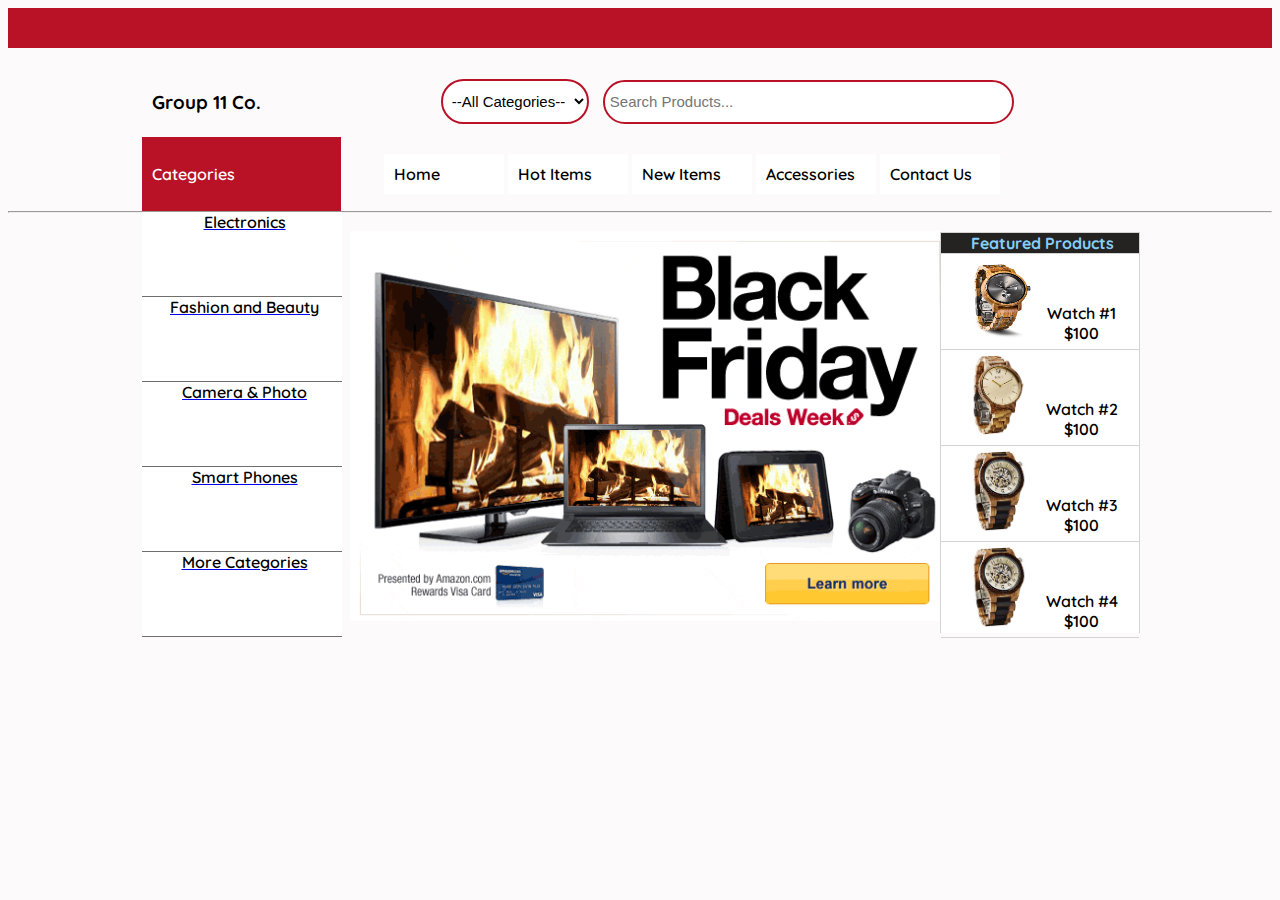
<file: Final Project/index.html>
<!DOCTYPE html>
<html>
    <head>
        <div id = "banner"></div>
        <title>Our Shop!</title>
        <link href="https://fonts.googleapis.com/css?family=Comfortaa|Poiret+One|Quicksand" rel="stylesheet">
        <link rel="stylesheet" href="package/dist/sweetalert2.css">
        <link type="text/css" rel="stylesheet" href="main.css">
        <link rel="stylesheet" href="https://use.fontawesome.com/releases/v5.5.0/css/all.css" integrity="sha384-B4dIYHKNBt8Bc12p+WXckhzcICo0wtJAoU8YZTY5qE0Id1GSseTk6S+L3BlXeVIU" crossorigin="anonymous">

    </head>
    <body>
        <header>
            <div id="top-head">
                <table>
                    <tbody>
                        <tr>
                            <td id="logo">
                                <h3>Group 11 Co.</h3>
                            </td>
                            <td id="select-category">
                                <select>
                                    <option>--All Categories--</option>
                                    <option>Technology</option>
                                    <option>Clothing</option>
                                    <option>Accessories</option>
                                </select> 
                            </td>
                            <td id="search">
                                <input type="text" placeholder="Search Products...">
                            </td>
                            <td id="fav" >
                                <i style = "color: #b91227" class="fas fa-heart fa-2x" onclick="fav()"></i>
                            </td>
                            <td style = "color: #b91227" id="cart" onclick="emptycart()">
                                <i class="fas fa-cart-plus fa-2x"></i>
                            </td>
                        </tr>
                    </tbody>
                </table>
            </div>
            <nav>
                <table id="nav-table">
                    <tbody>
                        <tr>
                            <td id="categories">
                                Categories
                            </td>
                            <td id="links">
                                <ul>
                                    <a href="#" ><li id="select">Home</li></a>
                                    <a href="hotitems.html"><li>Hot Items</li></a>
                                    <a href="fashion.html"><li>New Items</li></a>
                                    <a href="#"><li  onclick="disabled()">Accessories</li></a>
                                    <a href="#"><li onclick="contact()">Contact Us</li></a>
                                </ul>
                            </td>
                        </tr>
                    </tbody>
                </table>
            </nav>
        </header>
        <hr>
        <section id="body">
            <div id="left-body">
                <ul>
                    <a href="hotitems.html"><li><i class="fas fa-laptop fa-2x"></i> Electronics</li></a>
                    <a href="#"><li onclick="disabled()"><i class="fas fa-tshirt fa-2x"></i>Fashion and Beauty</li></a>
                    <a href="#"><li onclick="disabled()"><i class="fas fa-camera fa-2x"></i>Camera & Photo</li></a>
                    <a href="#"><li onclick="disabled()"><i class="fas fa-mobile fa-2x"></i>Smart Phones</li></a>
                    <a href="#"><li onclick="disabled()"><i class="fas fa-plus fa-2x"></i>More Categories</li></a>
                </ul>
            </div>
            <div id="mid-body">
                <figure> 
                    <img src="Images/gif.gif" id="bigimg">
                    <img src="Images/gif2.gif" id="bigimg">
                    <img src="Images/gif3.gif" id="bigimg">
                    <img src="Images/gif4.gif" id="bigimg">
                    <img src="Images/gif5.gif" id="bigimg">
                    <img src="Images/gif6.gif" id="bigimg">

                </figure>
                
            </div>
            
            <div id="right-body">
                <ul>
                    <li id="side-title"><b><span id="blue">Featured Products</span> </b></li>
                    <li class="right-nav">
                        <div>
                            <div class="side-img">
                                <img src="Images/watch1.png">
                            </div>
                            <div class="side-text">
                                Watch #1<br>$100
                            </div>
                        </div>
                    </li>
                    <li class="right-nav">
                        <div>
                            <div class="side-img">
                                <img src="Images/watch2.jpg">
                            </div>
                            <div class="side-text">
                                Watch #2<br>$100
                            </div>
                        </div>
                    </li>
                    <li class="right-nav">
                        <div>
                            <div class="side-img">
                                <img src="Images/watch3.jpg">
                            </div>
                            <div class="side-text">
                                Watch #3<br>$100
                            </div>
                        </div>
                    </li>
                    <li id="diff" class="right-nav">
                        <div>
                            <div class="side-img">
                                <img src="Images/watch4.jpg">
                            </div>
                            <div class="side-text">  <div>
                                Watch #4<br>$100
                            </div>
                        </div>
                    </li>
                </ul>

            </div>

        </section>

        <script src="package/dist/sweetalert2.js"></script>
        <script src = "Code.js"></script>
            
    </body>

</html>
</file>
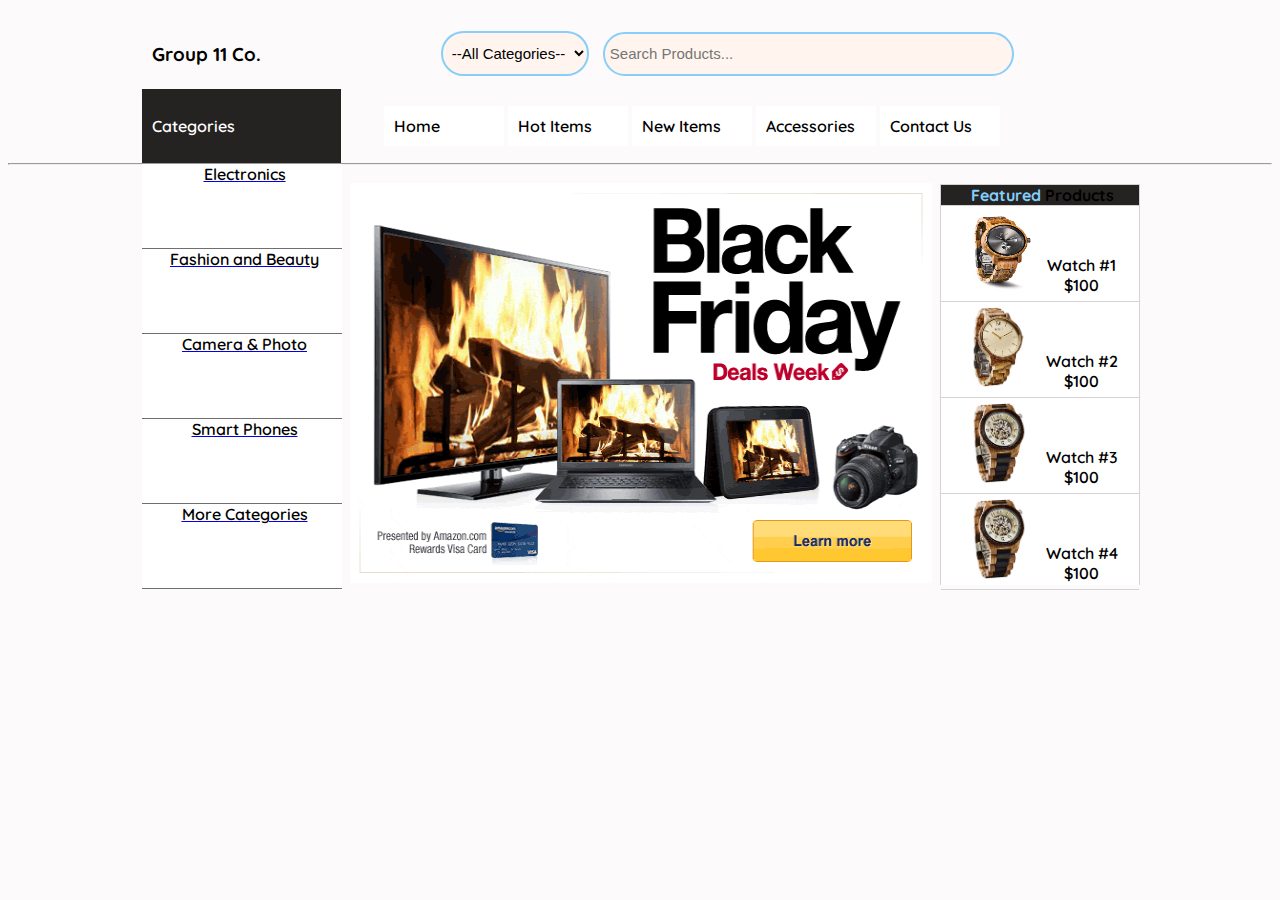
<file: TEAM_11/index.html>
<!DOCTYPE html>
<html>
    <head>
        <title>Our Shop!</title>
        <link href="https://fonts.googleapis.com/css?family=Comfortaa|Poiret+One|Quicksand" rel="stylesheet">
        <link type="text/css" rel="stylesheet" href="main.css">
        <link rel="stylesheet" href="https://use.fontawesome.com/releases/v5.5.0/css/all.css" integrity="sha384-B4dIYHKNBt8Bc12p+WXckhzcICo0wtJAoU8YZTY5qE0Id1GSseTk6S+L3BlXeVIU" crossorigin="anonymous">
    </head>
    <body>
        <header>
            <div id="top-head">
                <table>
                    <tbody>
                        <tr>
                            <td id="logo">
                                <h3>Group 11 Co.</h3>
                            </td>
                            <td id="select-category">
                                <select>
                                    <option>--All Categories--</option>
                                    <option>Technology</option>
                                    <option>Clothing</option>
                                    <option>Accessories</option>
                                </select> 
                            </td>
                            <td id="search">
                                <input type="text" placeholder="Search Products...">
                            </td>
                            <td id="fav">
                                <i class="fas fa-heart fa-2x"></i>
                            </td>
                            <td id="cart">
                                <i class="fas fa-cart-plus fa-2x"></i>
                            </td>
                        </tr>
                    </tbody>
                </table>
            </div>
            <nav>
                <table id="nav-table">
                    <tbody>
                        <tr>
                            <td id="categories">
                                Categories
                            </td>
                            <td id="links">
                                <ul>
                                    <a href="#" id="selected"><li>Home</li></a>
                                    <a href="#"><li>Hot Items</li></a>
                                    <a href="#"><li>New Items</li></a>
                                    <a href="#"><li>Accessories</li></a>
                                    <a href="#"><li>Contact Us</li></a>
                                </ul>
                            </td>
                        </tr>
                    </tbody>
                </table>
            </nav>
        </header>
        <hr>
        <section id="body">
            <div id="left-body">
                <ul>
                    <a href="#"><li><i class="fas fa-laptop fa-2x"></i> Electronics</li></a>
                    <a href="#"><li><i class="fas fa-tshirt fa-2x"></i>Fashion and Beauty</li></a>
                    <a href="#"><li><i class="fas fa-camera fa-2x"></i>Camera & Photo</li></a>
                    <a href="#"><li><i class="fas fa-mobile fa-2x"></i>Smart Phones</li></a>
                    <a href="#"><li><i class="fas fa-plus fa-2x"></i>More Categories</li></a>
                </ul>
            </div>
            <div id="mid-body">
                <img src="humpme.gif" id="bigimg">
            </div>
            <div id="right-body">
                <ul>
                    <li id="side-title"><b><span id="blue">Featured</span> Products</b></li>
                    <li class="right-nav">
                        <div>
                            <div class="side-img">
                                <img src="watch1.png">
                            </div>
                            <div class="side-text">
                                Watch #1<br>$100
                            </div>
                        </div>
                    </li>
                    <li class="right-nav">
                            <div>
                                    <div class="side-img">
                                        <img src="watch2.jpg">
                                    </div>
                                    <div class="side-text">
                                        Watch #2<br>$100
                                    </div>
                                </div>
                    </li>
                    <li class="right-nav">
                            <div>
                                    <div class="side-img">
                                        <img src="watch3.jpg">
                                    </div>
                                    <div class="side-text">
                                        Watch #3<br>$100
                                    </div>
                                </div>
                    </li>
                    <li id="diff" class="right-nav">
                            <div>
                                    <div class="side-img">
                                        <img src="watch4.jpg">
                                    </div>
                                    <div class="side-text">                                   <div >
                                        Watch #4<br>$100
                                    </div>
                                </div>
                    </li>
                </ul>
            </div>
        </section>
    </body>
</html>
</file>
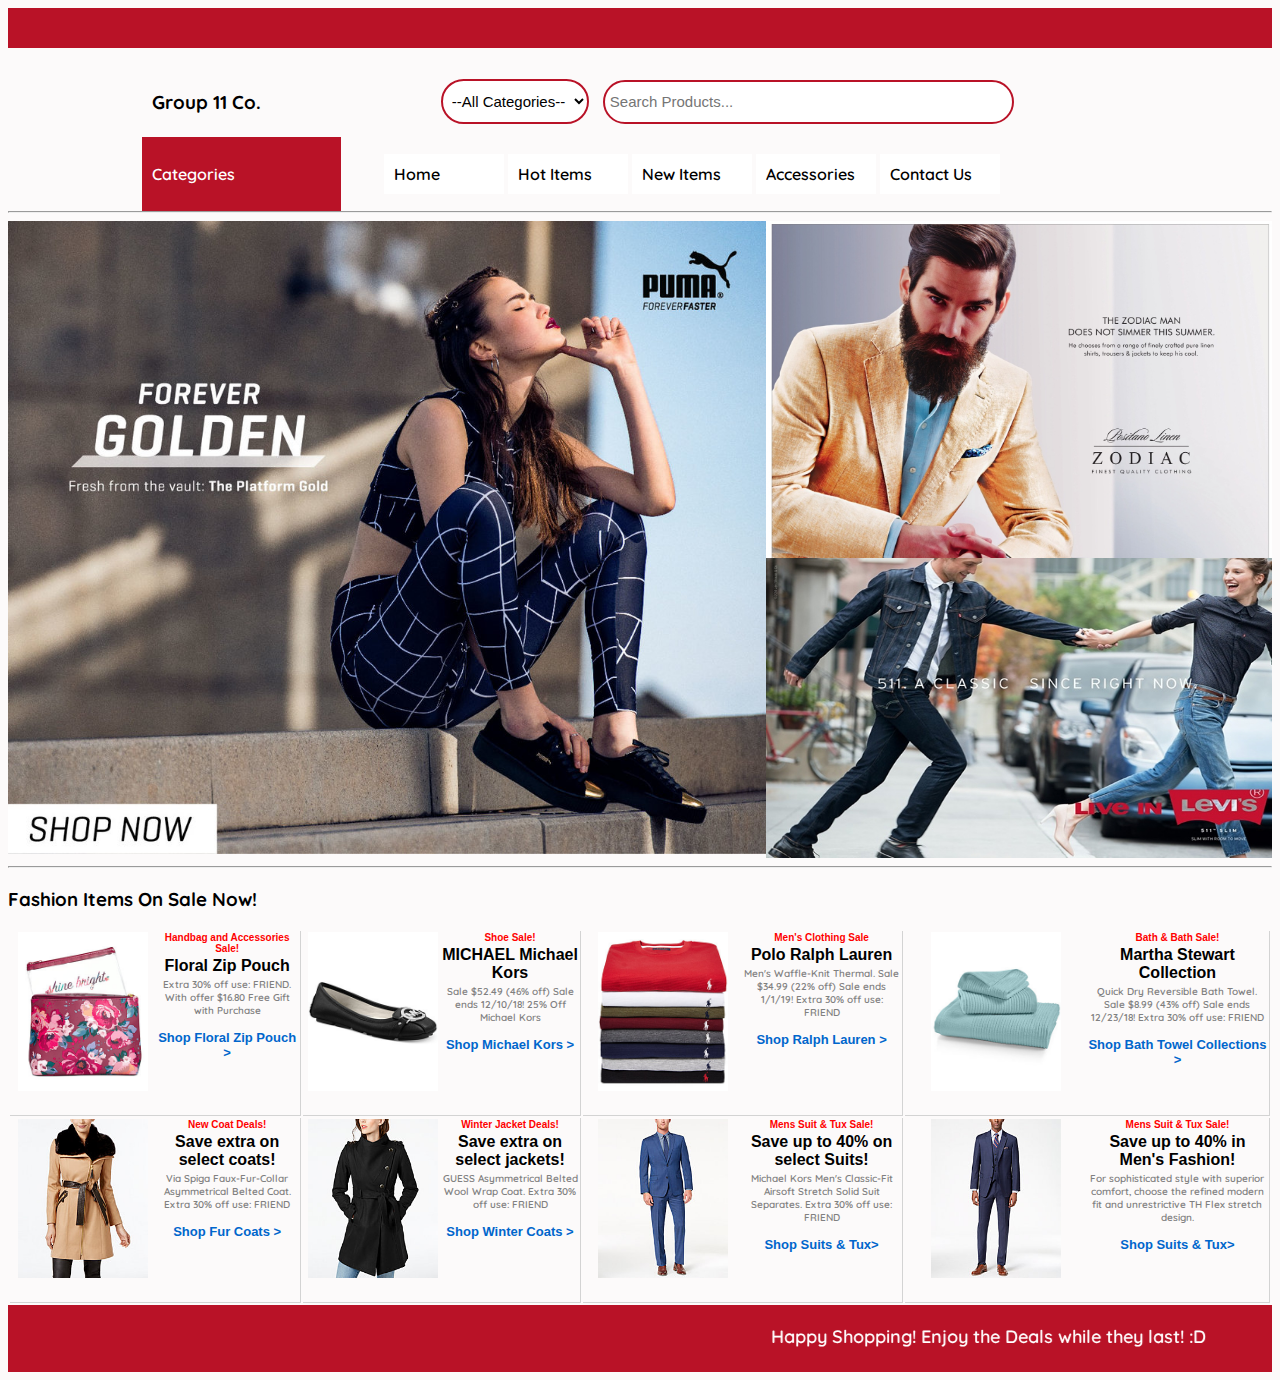
<file: Final Project/fashion.html>
<!DOCTYPE html>
<html>
    <head>
        <div id = "banner"></div>
        <title>Our Shop!</title>
        <link href="https://fonts.googleapis.com/css?family=Comfortaa|Poiret+One|Quicksand" rel="stylesheet">
        <link rel="stylesheet" href="package/dist/sweetalert2.css">

        <link type="text/css" rel="stylesheet" href="main.css">
        <link rel="stylesheet" href="https://use.fontawesome.com/releases/v5.5.0/css/all.css" integrity="sha384-B4dIYHKNBt8Bc12p+WXckhzcICo0wtJAoU8YZTY5qE0Id1GSseTk6S+L3BlXeVIU" crossorigin="anonymous">
    </head>
    <body>
        <header>
            <div id="top-head">
                <table>
                    <tbody>
                        <tr>
                            <td id="logo">
                                <h3>Group 11 Co.</h3>
                            </td>
                            <td id="select-category">
                                <select>
                                    <option>--All Categories--</option>
                                    <option>Technology</option>
                                    <option>Clothing</option>
                                    <option>Accessories</option>
                                </select> 
                            </td>
                            <td id="search">
                                <input type="text" placeholder="Search Products...">
                            </td>
                            <td id="fav" onclick="fav()" >
                                <i class="fas fa-heart fa-2x"></i>
                            </td>
                            <td id="cart" onclick="emptycart()">
                                <i class="fas fa-cart-plus fa-2x"></i>
                            </td>
                        </tr>
                    </tbody>
                </table>
            </div>
            <nav>
                <table id="nav-table">
                    <tbody>
                        <tr>
                            <td id="categories">
                                Categories
                            </td>
                            <td id="links">
                                <ul>
                                    <a href="index.html" ><li id="select">Home</li></a>
                                    <a href="#" ><li>Hot Items</li></a>
                                    <a href="#"><li>New Items</li></a>
                                    <a href="#"><li>Accessories</li></a>
                                    <a href="#" ><li onclick="contact()">Contact Us</li></a>
                                </ul>
                            </td>
                        </tr>
                    </tbody>
                </table>
            </nav>
        </header>
        <hr>
        <section>
            <img src="Images/clothing.jpg" id="bigimg2">
            <img src="Images/clothing2.jpg" id="bigimg3">
            <img src="Images/clothing3.jpg" id="bigimg5">
        </section>


        <hr>
        <section >
            <h3 class = title>Fashion Items On Sale Now!</h3>
            <div>
                <table class = "shop">
                    <tbody>
                        <tr>
                            <td >
                                <img src="Images/floral.jpg" class="items">
                                <div id = "items">
                                    <p id = "redtext">Handbag and Accessories Sale!</p>
                                    <p id = "boldtext">Floral Zip Pouch</p>
                                    <p id = "desc">Extra 30% off use: FRIEND. With offer $16.80 Free Gift with Purchase</p>
                                    <a onclick="Leaving('https://www.macys.com/shop/product/floral-zip-pouch-created-for-macys?ID=7074823&CategoryID=26846&tdp=cm_app~zMCOM-NAVAPP~xcm_zone~zHP_ZONE_B~xcm_choiceId~zcidM3IMEX-5cb11e58-32dd-481a-88ec-fef4bdc4136b%40H47%40TRENDING%2BNOW%24168342%247074823~xcm_pos~zPos1~xcm_srcCatID~z26846')" id = "weblink"> <p id = "linktext">Shop Floral Zip Pouch ></p></a>
                                </div>
                            </td>
                            <td>
                                <img src="Images/shoe.jpg" class="items">
                                <div id = "items">
                                    <p id = "redtext">Shoe Sale!</p>
                                    <p id = "boldtext">MICHAEL Michael Kors</p>
                                    <p id = "desc">Sale $52.49 (46% off) Sale ends 12/10/18! 25% Off Michael Kors</p>
                                    <a onclick="Leaving('https://www.macys.com/shop/product/michael-michael-kors-fulton-moc-flats?ID=1240149&CategoryID=13247&tdp=cm_app~zMCOM-NAVAPP~xcm_zone~zHP_ZONE_B~xcm_choiceId~zcidM3IMEX-5cb11e58-32dd-481a-88ec-fef4bdc4136b%40H47%40TRENDING%2BNOW%24168342%241240149~xcm_pos~zPos2~xcm_srcCatID~z13247')"id = "weblink"> <p id = "linktext">Shop Michael Kors ></p></a>
                                </div>
                            </td>
                            <td>
                                <img src="Images/ralphy.jpg" class="items">
                                <div id = "items">
                                    <p id = "redtext">Men's Clothing Sale</p>
                                    <p id = "boldtext">Polo Ralph Lauren</p>
                                    <p id = "desc">Men's Waffle-Knit Thermal. Sale $34.99 (22% off) Sale ends 1/1/19! Extra 30% off use: FRIEND</p>
                                    <a onclick="Leaving('https://www.macys.com/shop/product/polo-ralph-lauren-mens-waffle-knit-thermal?ID=6593607&CategoryID=16295&tdp=cm_app~zMCOM-NAVAPP~xcm_zone~zHP_ZONE_B~xcm_choiceId~zcidM3IMEX-5cb11e58-32dd-481a-88ec-fef4bdc4136b%40H47%40TRENDING%2BNOW%24168342%246593607~xcm_pos~zPos3~xcm_srcCatID~z16295')"id = "weblink"> <p id = "linktext">Shop Ralph Lauren ></p></a>
                                </div>
                            </td>

                            <td >
                                <img src="Images/marthastew.jpg" class="items" >
                                <div id = "items">
                                    <p id = "redtext">Bath & Bath Sale!</p>
                                    <p id = "boldtext">Martha Stewart Collection</p>
                                    <p id = "desc">Quick Dry Reversible Bath Towel. Sale $8.99 (43% off) Sale ends 12/23/18! Extra 30% off use: FRIEND </p>
                                    <a onclick="Leaving('https://www.macys.com/shop/product/martha-stewart-collection-quick-dry-reversible-bath-towel-created-for-macys?ID=2855449&CategoryID=16853&tdp=cm_app~zMCOM-NAVAPP~xcm_zone~zHP_ZONE_B~xcm_choiceId~zcidM3IMEX-5cb11e58-32dd-481a-88ec-fef4bdc4136b%40H47%40TRENDING%2BNOW%24168342%242855449~xcm_pos~zPos4~xcm_srcCatID~z16853')"id = "weblink"> <p id = "linktext">Shop Bath Towel Collections ></p></a>
                                </div>
                            </td>
                            

                        </tr>
                        <tr>
                            <td >
                                <img src="Images/coat1.jpg" class="items" >
                                <div id = "items">
                                    <p id = "redtext">New Coat Deals!</p>
                                    <p id = "boldtext">Save extra on select coats!</p>
                                    <p id = "desc">Via Spiga Faux-Fur-Collar Asymmetrical Belted Coat. Extra 30% off use: FRIEND</p>
                                    <a onclick="Leaving('https://www.macys.com/shop/womens-clothing/womens-coats/Price_discount_range/40_PERCENT_%20off%20%26%20more?id=269&cm_re=2018.12.04-_-HOMEPAGE_INCLUDE_1_row_07-_-CATEGORY%20--%205125%20--%20:40%20percent%20Off%20Women%C2%92s%20Coats')"  id = "weblink"> <p id = "linktext">Shop Fur Coats ></p></a>
                                </div>
                            </td>
                            <td >
                                <img src="Images/coat2.jpg" class="items">
                                <div id = "items">
                                    <p id = "redtext">Winter Jacket Deals!</p>
                                    <p id = "boldtext">Save extra on select jackets!</p>
                                    <p id = "desc">GUESS Asymmetrical Belted Wool Wrap Coat. Extra 30% off use: FRIEND</p>
                                    <a onclick="Leaving('https://www.macys.com/shop/product/guess-asymmetrical-belted-wool-wrap-coat?ID=6410638&CategoryID=269#fn=PRICE_DISCOUNT_RANGE%3D40_PERCENT_%20off%20&amp;%20more%26SIZE%3D%26sp%3D1%26spc%3D457%26ruleId%3D78%7CBOOST%20SAVED%20SET%7CBOOST%20ATTRIBUTE%26searchPass%3DmatchNone%26slotId%3D2')" id = "weblink"> <p id = "linktext">Shop Winter Coats ></p></a>
                                </div>
                            </td>
                            <td >
                                <img src="Images/suit1.jpg" class="items" >
                                <div id = "items">
                                    <p id = "redtext">Mens Suit & Tux Sale!</p>
                                    <p id = "boldtext">Save up to 40% on select Suits!</p>
                                    <p id = "desc">Michael Kors Men's Classic-Fit Airsoft Stretch Solid Suit Separates. Extra 30% off use: FRIEND</p>
                                    <a onclick="Leaving('https://www.macys.com/shop/product/michael-kors-mens-classic-fit-airsoft-stretch-solid-suit-separates?ID=5899699&CategoryID=17788#fn=sp%3D1%26spc%3D618%26ruleId%3D105%7CBOOST%20SAVED%20SET%7CBOOST%20ATTRIBUTE%26searchPass%3DmatchNone%26slotId%3D4')"id = "weblink"> <p id = "linktext">Shop Suits & Tux></p></a>
                                </div>
                            </td>
                            <td >
                                <img src="Images/suit2.jpg" class="items">
                                <div id = "items">
                                    <p id = "redtext">Mens Suit & Tux Sale!</p>
                                    <p id = "boldtext">Save up to 40% in Men's Fashion!</p>
                                    <p id = "desc">For sophisticated style with superior comfort, choose the refined modern fit and unrestrictive TH Flex stretch design.</p>
                                    <a onclick="Leaving('https://www.macys.com/shop/product/tommy-hilfiger-mens-modern-fit-th-flex-stretch-suit-separates?ID=5904127&CategoryID=17788&swatchColor=Light%20Navy#fn=sp%3D1%26spc%3D618%26ruleId%3D105%7CBOOST%20SAVED%20SET%7CBOOST%20ATTRIBUTE%26searchPass%3DmatchNone%26slotId%3D5')"id = "weblink"> <p id = "linktext">Shop Suits & Tux></p></a>
                                </div>
                            </td>
                        </tr>
                    </tbody>
                </table>


            </div>
        </section>
        <script src="package/dist/sweetalert2.js"></script>
        <script src = "Code.js"></script>
    </body>
            <div id = "banner"> <marquee behavior="alternate"> <p>Happy Shopping! Enjoy the Deals while they last! :D</p> </marquee></div>

</html>
</file>
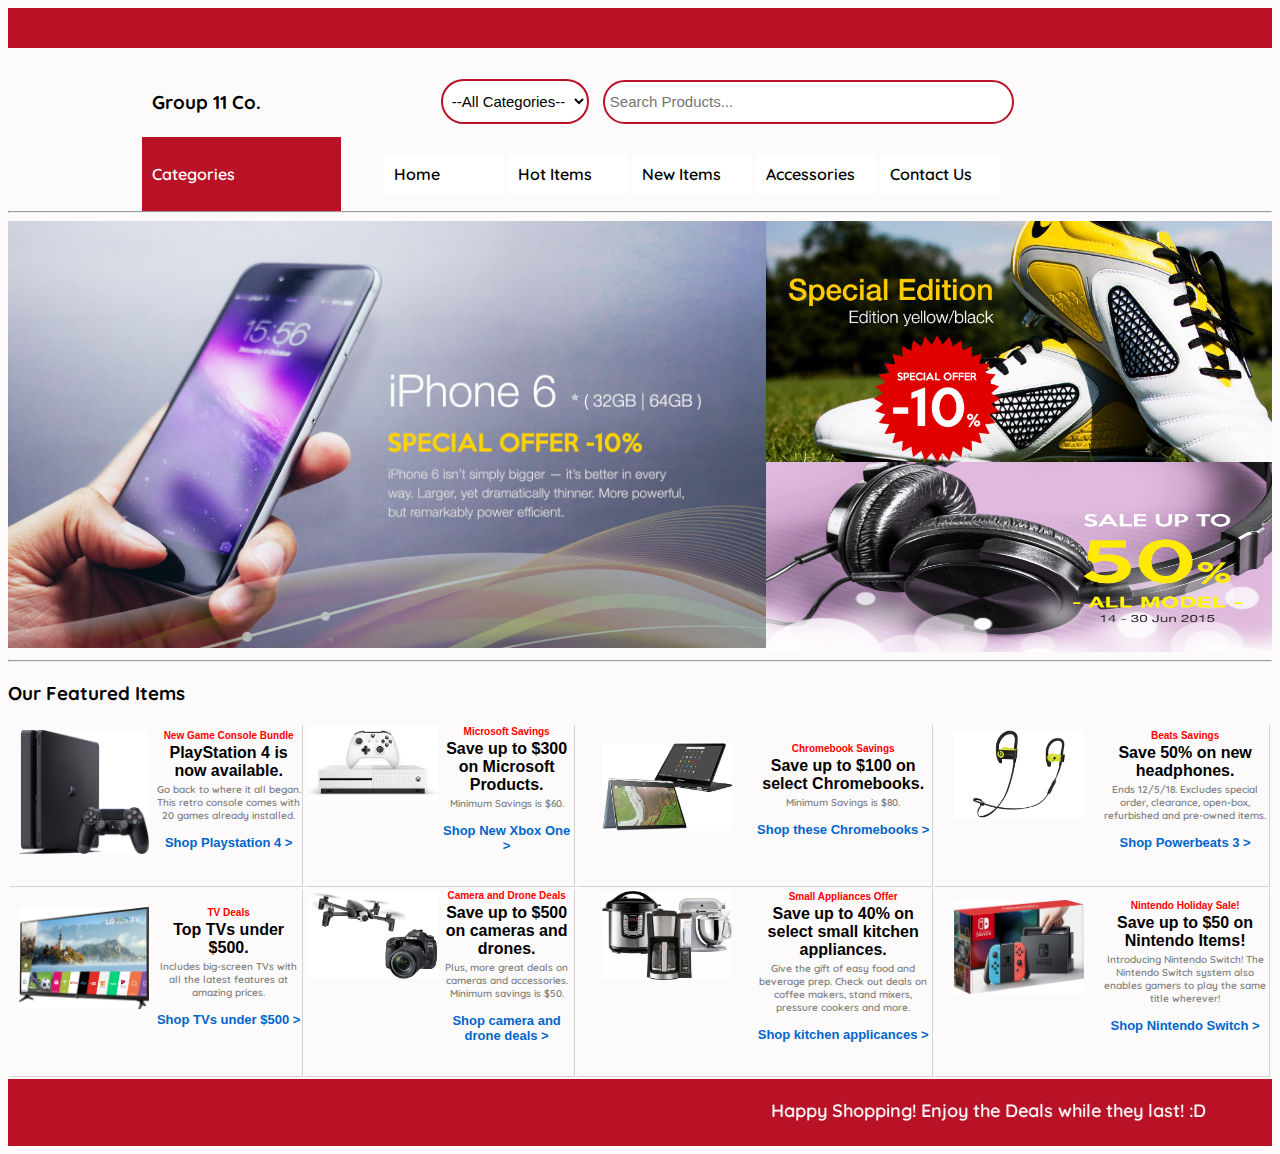
<file: Final Project/hotitems.html>
<!DOCTYPE html>
<html>
    <head>
        <div id = "banner"></div>
        <title>Our Shop!</title>
        <link href="https://fonts.googleapis.com/css?family=Comfortaa|Poiret+One|Quicksand" rel="stylesheet">
        <link rel="stylesheet" href="package/dist/sweetalert2.css">

        <link type="text/css" rel="stylesheet" href="main.css">
        <link rel="stylesheet" href="https://use.fontawesome.com/releases/v5.5.0/css/all.css" integrity="sha384-B4dIYHKNBt8Bc12p+WXckhzcICo0wtJAoU8YZTY5qE0Id1GSseTk6S+L3BlXeVIU" crossorigin="anonymous">
    </head>
    <body>
        <header>
            <div id="top-head">
                <table>
                    <tbody>
                        <tr>
                            <td id="logo">
                                <h3>Group 11 Co.</h3>
                            </td>
                            <td id="select-category">
                                <select>
                                    <option>--All Categories--</option>
                                    <option>Technology</option>
                                    <option>Clothing</option>
                                    <option>Accessories</option>
                                </select> 
                            </td>
                            <td id="search">
                                <input type="text" placeholder="Search Products...">
                            </td>
                            <td id="fav" onclick="fav()" >
                                <i class="fas fa-heart fa-2x"></i>
                            </td>
                            <td id="cart" onclick="emptycart()">
                                <i class="fas fa-cart-plus fa-2x"></i>
                            </td>
                        </tr>
                    </tbody>
                </table>
            </div>
            <nav>
                <table id="nav-table">
                    <tbody>
                        <tr>
                            <td id="categories">
                                Categories
                            </td>
                            <td id="links">
                                <ul>
                                    <a href="index.html" ><li id="select">Home</li></a>
                                    <a href="#" ><li>Hot Items</li></a>
                                    <a href="fashion.html"><li>New Items</li></a>
                                    <a href="#"><li  onclick="disabled()" >Accessories</li></a>
                                    <a href="#" ><li onclick="contact()">Contact Us</li></a>
                                </ul>
                            </td>
                        </tr>
                    </tbody>
                </table>
            </nav>
        </header>
        <hr>
        <section>
            <img src="Images/banner1.jpg" id="bigimg2">
            <img src="Images/banner2.jpg" id="bigimg3">
            <img src="Images/banner3.jpg" id="bigimg4">
        </section>


        <hr>
        <section >
            <h3 class = title>Our Featured Items</h3>
            <div>
                <table class = "shop">
                    <tbody>
                        <tr>
                            <td >
                                <img src="Images/ps4.jpg" class="items">
                                <div id = "items">
                                    <p id = "redtext">New Game Console Bundle</p>
                                    <p id = "boldtext">PlayStation 4 is now available.</p>
                                    <p id = "desc">Go back to where it all began. This retro console comes with 20 games already installed.</p>
                                    <a onclick="Leaving('https://www.bestbuy.com/site/searchpage.jsp?st=ps4&_dyncharset=UTF-8&id=pcat17071&type=page&sc=Global&cp=1&nrp=&sp=&qp=&list=n&af=true&iht=y&usc=All+Categories&ks=960&keys=keys')" id = "weblink"> <p id = "linktext">Shop Playstation 4 ></p></a>
                                </div>
                            </td>
                            <td>
                                <img src="Images/xbox1.jpg" class="items">
                                <div id = "items">
                                    <p id = "redtext">Microsoft Savings</p>
                                    <p id = "boldtext">Save up to $300 on Microsoft Products.</p>
                                    <p id = "desc">Minimum Savings is $60.</p>
                                    <a onclick="Leaving('https://www.bestbuy.com/site/searchpage.jsp?st=xbox&_dyncharset=UTF-8&id=pcat17071&type=page&sc=Global&cp=1&nrp=&sp=&qp=&list=n&af=true&iht=y&usc=All+Categories&ks=960&keys=keys')"id = "weblink"> <p id = "linktext">Shop New Xbox One ></p></a>
                                </div>
                            </td>
                            <td>
                                <img src="Images/chromebook.jpg" class="items">
                                <div id = "items">
                                    <p id = "redtext">Chromebook Savings</p>
                                    <p id = "boldtext">Save up to $100 on select Chromebooks.</p>
                                    <p id = "desc">Minimum Savings is $80.</p>
                                    <a onclick="Leaving('https://www.bestbuy.com/site/clp/laptop-savings/pcmcat1478899452624.c?id=pcmcat1478899452624')" id = "weblink"> <p id = "linktext">Shop these Chromebooks ></p></a>
                                </div>
                            </td>

                            <td >
                                <img src="Images/headphones.jpg" class="items" >
                                <div id = "items">
                                    <p id = "redtext">Beats Savings</p>
                                    <p id = "boldtext">Save 50% on new headphones.</p>
                                    <p id = "desc">Ends 12/5/18. Excludes special order, clearance, open-box, refurbished and pre-owned items.</p>
                                    <a onclick="Leaving('https://www.bestbuy.com/site/searchpage.jsp?st=headphones&_dyncharset=UTF-8&id=pcat17071&type=page&sc=Global&cp=1&nrp=&sp=&qp=&list=n&af=true&iht=y&usc=All+Categories&ks=960&keys=keys')"id = "weblink"> <p id = "linktext">Shop Powerbeats 3 ></p></a>
                                </div>
                            </td>
                            

                        </tr>
                        <tr>
                            <td >
                                <img src="Images/flatscreen.jpg" class="items" >
                                <div id = "items">
                                    <p id = "redtext">TV Deals</p>
                                    <p id = "boldtext">Top TVs under $500.</p>
                                    <p id = "desc">Includes big-screen TVs with all the latest features at amazing prices.</p>
                                    <a onclick="Leaving('https://www.bestbuy.com/site/tv-home-theater/tv-sale-page/pcmcat359600050007.c?id=pcmcat359600050007')"  id = "weblink"> <p id = "linktext">Shop TVs under $500 ></p></a>
                                </div>
                            </td>
                            <td >
                                <img src="Images/camera.jpg" class="items">
                                <div id = "items">
                                    <p id = "redtext">Camera and Drone Deals</p>
                                    <p id = "boldtext">Save up to $500 on cameras and drones.</p>
                                    <p id = "desc">Plus, more great deals on cameras and accessories. Minimum savings is $50.</p>
                                    <a onclick="Leaving('https://www.bestbuy.com/site/featured-offers/digital-imaging-offers/pcmcat37600050025.c?id=pcmcat37600050025')" id = "weblink"> <p id = "linktext">Shop camera and drone deals ></p></a>
                                </div>
                            </td>
                            <td >
                                <img src="Images/kitchen.jpg" class="items" >
                                <div id = "items">
                                    <p id = "redtext">Small Appliances Offer</p>
                                    <p id = "boldtext">Save up to 40% on select small kitchen appliances.</p>
                                    <p id = "desc">Give the gift of easy food and beverage prep. Check out deals on coffee makers, stand mixers, pressure cookers and more.</p>
                                    <a onclick="Leaving('https://www.bestbuy.com/site/promo/small-appliance-savings?qp=currentoffers_facet%3DCurrent%20Deals~On%20Sale')"id = "weblink"> <p id = "linktext">Shop kitchen applicances ></p></a>
                                </div>
                            </td>
                            <td >
                                <img src="Images/switch.jpg" class="items">
                                <div id = "items">
                                    <p id = "redtext">Nintendo Holiday Sale!</p>
                                    <p id = "boldtext">Save up to $50 on Nintendo Items! </p>
                                    <p id = "desc">Introducing Nintendo Switch! The Nintendo Switch system also enables gamers to play the same title wherever! </p>
                                    <a onclick="Leaving('https://www.bestbuy.com/site/searchpage.jsp?st=nintendo+switch&_dyncharset=UTF-8&id=pcat17071&type=page&sc=Global&cp=1&nrp=&sp=&qp=&list=n&af=true&iht=y&usc=All+Categories&ks=960&keys=keys')" id = "weblink"> <p id = "linktext">Shop Nintendo Switch ></p></a>

                                </div>
                            </td>
                        </tr>
                    </tbody>
                </table>


            </div>
        </section>
        <script src="package/dist/sweetalert2.js"></script>
        <script src = "Code.js"></script>
    </body>
            <div id = "banner"> <marquee behavior="alternate"> <p>Happy Shopping! Enjoy the Deals while they last! :D</p> </marquee></div>

</html>
</file>
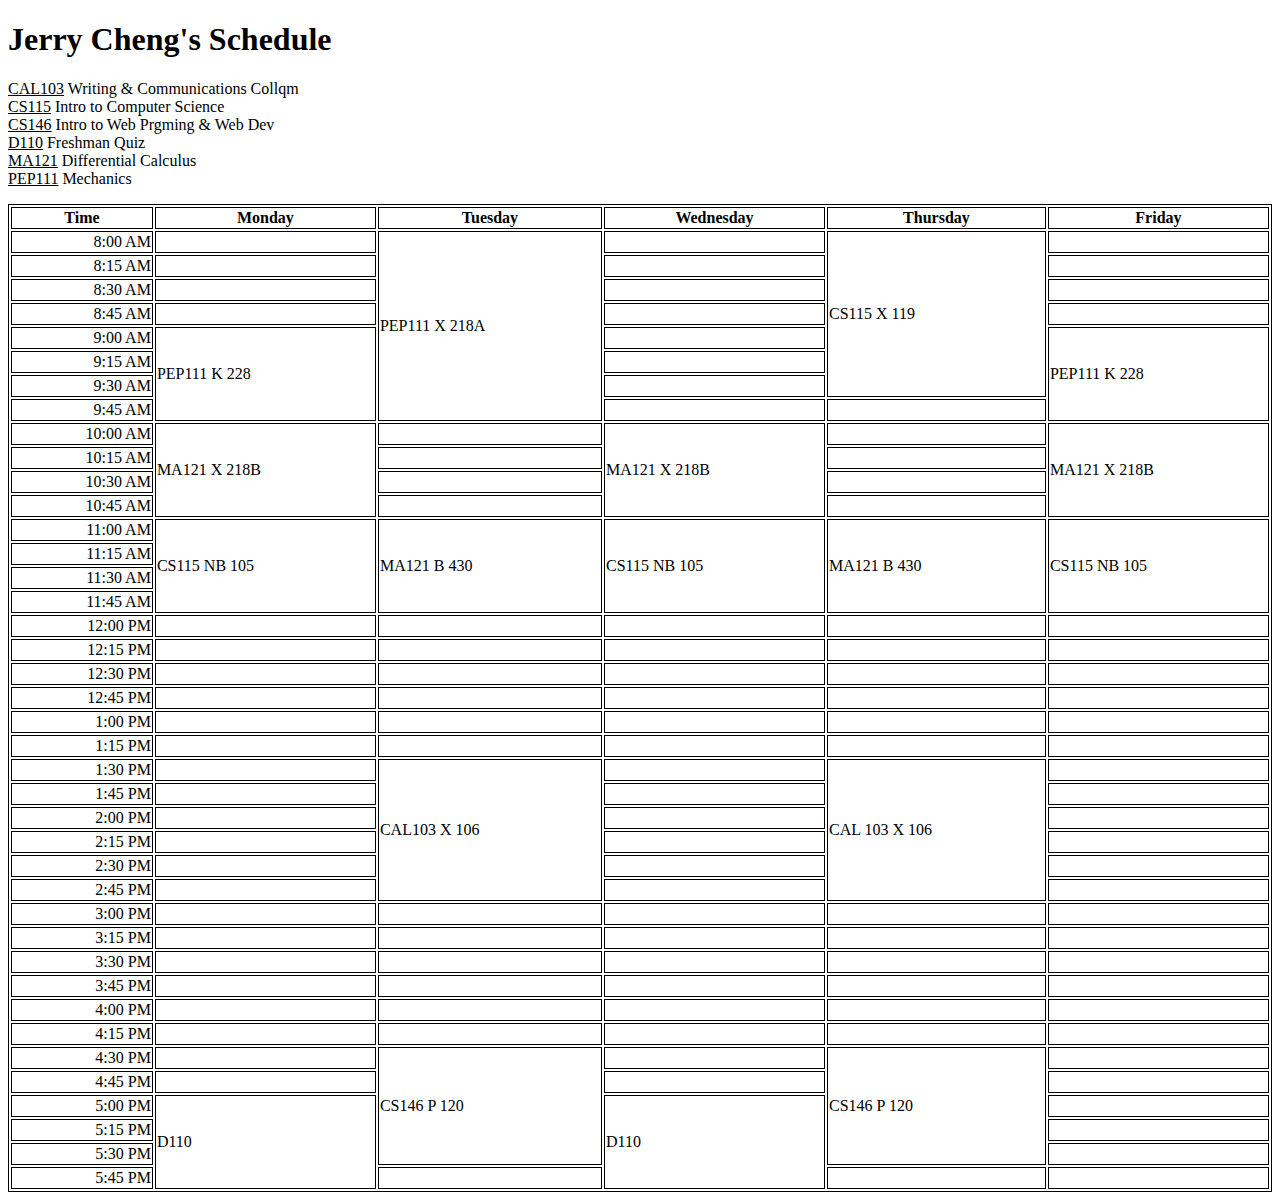
<file: CS 146/schedule/cheng.html>
<!DOCTYPE html>
<!-- I pledge my honor that I have abided by the Stevens Honor System.-->
<html>

<head>
    <meta charset="utf-8" />
</head>
<style>
    table,
    th,
    td {
        border: 0.5px solid black;
    }
</style>

<body>
    <h1>
        Jerry Cheng's Schedule
    </h1>

    <li><u>CAL103</u> Writing & Communications Collqm</li>
    <li><u>CS115</u> Intro to Computer Science</li>
    <li><u>CS146</u> Intro to Web Prgming & Web Dev</li>
    <li><u>D110</u> Freshman Quiz</li>
    <li><u>MA121</u> Differential Calculus</li>
    <li><u>PEP111</u> Mechanics</li>
    <p></p>
    <table style="width:100%">
        <thead>
            <tr>
                <th><strong>Time</strong></th>
                <th><strong>Monday</strong></th>
                <th><strong>Tuesday</strong></th>
                <th><strong>Wednesday</strong></th>
                <th><strong>Thursday</strong></th>
                <th><strong>Friday</strong></th>
            </tr>
        </thead>
        <tbody>
            <tr>
                <td align="right">8:00 AM</td>
                <td></td>
                <td rowspan="8">PEP111 X 218A</td>
                <td></td>
                <td rowspan="7">CS115 X 119</td>
                <td></td>
            </tr>
            <tr>
                <td align="right">8:15 AM</td>
                <td></td>
                <td></td>
                <td></td>
            </tr>
            <tr>
                <td align="right">8:30 AM</td>
                <td></td>
                <td></td>
                <td></td>
            </tr>
            <tr>
                <td align="right">8:45 AM</td>
                <td></td>
                <td></td>
                <td></td>
            </tr>
            <tr>
                <td align="right">9:00 AM</td>
                <td rowspan="4">PEP111 K 228</td>
                <td></td>
                <td rowspan="4">PEP111 K 228</td>
            </tr>
            <tr>
                <td align="right">9:15 AM</td>
                <td></td>
            </tr>
            <tr>
                <td align="right">9:30 AM</td>
                <td></td>
            </tr>
            <tr>
                <td align="right">9:45 AM</td>
                <td></td>
                <td></td>
            </tr>
            <tr>
                <td align="right">10:00 AM</td>
                <td rowspan="4">MA121 X 218B</td>
                <td></td>
                <td rowspan="4">MA121 X 218B</td>
                <td></td>
                <td rowspan="4">MA121 X 218B</td>
            </tr>
            <tr>
                <td align="right">10:15 AM</td>
                <td></td>
                <td></td>
            </tr>
            <tr>
                <td align="right">10:30 AM</td>
                <td></td>
                <td></td>
            </tr>
            <tr>
                <td align="right">10:45 AM</td>
                <td></td>
                <td></td>
            </tr>
            <tr>
                <td align="right">11:00 AM</td>
                <td rowspan="4">CS115 NB 105</td>
                <td rowspan="4">MA121 B 430</td>
                <td rowspan="4">CS115 NB 105</td>
                <td rowspan="4">MA121 B 430</td>
                <td rowspan="4">CS115 NB 105</td>
            </tr>
            <tr>
                <td align="right">11:15 AM</td>
            </tr>
            <tr>
                <td align="right">11:30 AM</td>
            </tr>
            <tr>
                <td align="right">11:45 AM</td>
            </tr>
            <tr>
                <td align="right">12:00 PM</td>
                <td></td>
                <td></td>
                <td></td>
                <td></td>
                <td></td>
            </tr>
            <tr>
                <td align="right">12:15 PM</td>
                <td></td>
                <td></td>
                <td></td>
                <td></td>
                <td></td>
            </tr>
            <tr>
                <td align="right">12:30 PM</td>
                <td></td>
                <td></td>
                <td></td>
                <td></td>
                <td></td>
            </tr>
            <tr>
                <td align="right">12:45 PM</td>
                <td></td>
                <td></td>
                <td></td>
                <td></td>
                <td></td>
            </tr>
            <tr>
                <td align="right">1:00 PM</td>
                <td></td>
                <td></td>
                <td></td>
                <td></td>
                <td></td>
            </tr>
            <tr>
                <td align="right">1:15 PM</td>
                <td></td>
                <td></td>
                <td></td>
                <td></td>
                <td></td>
            </tr>
            <tr>
                <td align="right">1:30 PM</td>
                <td></td>
                <td rowspan="6">CAL103 X 106</td>
                <td></td>
                <td rowspan="6">CAL 103 X 106</td>
                <td></td>
            </tr>
            <tr>
                <td align="right">1:45 PM</td>
                <td></td>
                <td></td>
                <td></td>
            </tr>
            <tr>
                <td align="right">2:00 PM</td>
                <td></td>
                <td></td>
                <td></td>
            </tr>
            <tr>
                <td align="right">2:15 PM</td>
                <td></td>
                <td></td>
                <td></td>
            </tr>
            <tr>
                <td align="right">2:30 PM</td>
                <td></td>
                <td></td>
                <td></td>
            </tr>
            <tr>
                <td align="right">2:45 PM</td>
                <td></td>
                <td></td>
                <td></td>
            </tr>
            <tr>
                <td align="right">3:00 PM</td>
                <td></td>
                <td></td>
                <td></td>
                <td></td>
                <td></td>
            </tr>
            <tr>
                <td align="right">3:15 PM</td>
                <td></td>
                <td></td>
                <td></td>
                <td></td>
                <td></td>
            </tr>
            <tr>
                <td align="right">3:30 PM</td>
                <td></td>
                <td></td>
                <td></td>
                <td></td>
                <td></td>
            </tr>
            <tr>
                <td align="right">3:45 PM</td>
                <td></td>
                <td></td>
                <td></td>
                <td></td>
                <td></td>
            </tr>
            <tr>
                <td align="right">4:00 PM</td>
                <td></td>
                <td></td>
                <td></td>
                <td></td>
                <td></td>
            </tr>
            <tr>
                <td align="right">4:15 PM</td>
                <td></td>
                <td></td>
                <td></td>
                <td></td>
                <td></td>
            </tr>
            <tr>
                <td align="right">4:30 PM</td>
                <td></td>
                <td rowspan="5">CS146 P 120</td>
                <td></td>
                <td rowspan="5">CS146 P 120</td>
                <td></td>
            </tr>
            <tr>
                <td align="right">4:45 PM</td>
                <td></td>
                <td></td>
                <td></td>
            </tr>
            <tr>
                <td align="right">5:00 PM</td>
                <td rowspan="4">D110</td>
                <td rowspan="4">D110</td>
                <td></td>
            </tr>
            <tr>
                <td align="right">5:15 PM</td>
                <td></td>
            </tr>
            <tr>
                <td align="right">5:30 PM</td>
                <td></td>
            </tr>
            <tr>
                <td align="right">5:45 PM</td>
                <td></td>
                <td></td>
                <td></td>
            </tr>
        </tbody>
    </table>
</body>

</html>
</file>
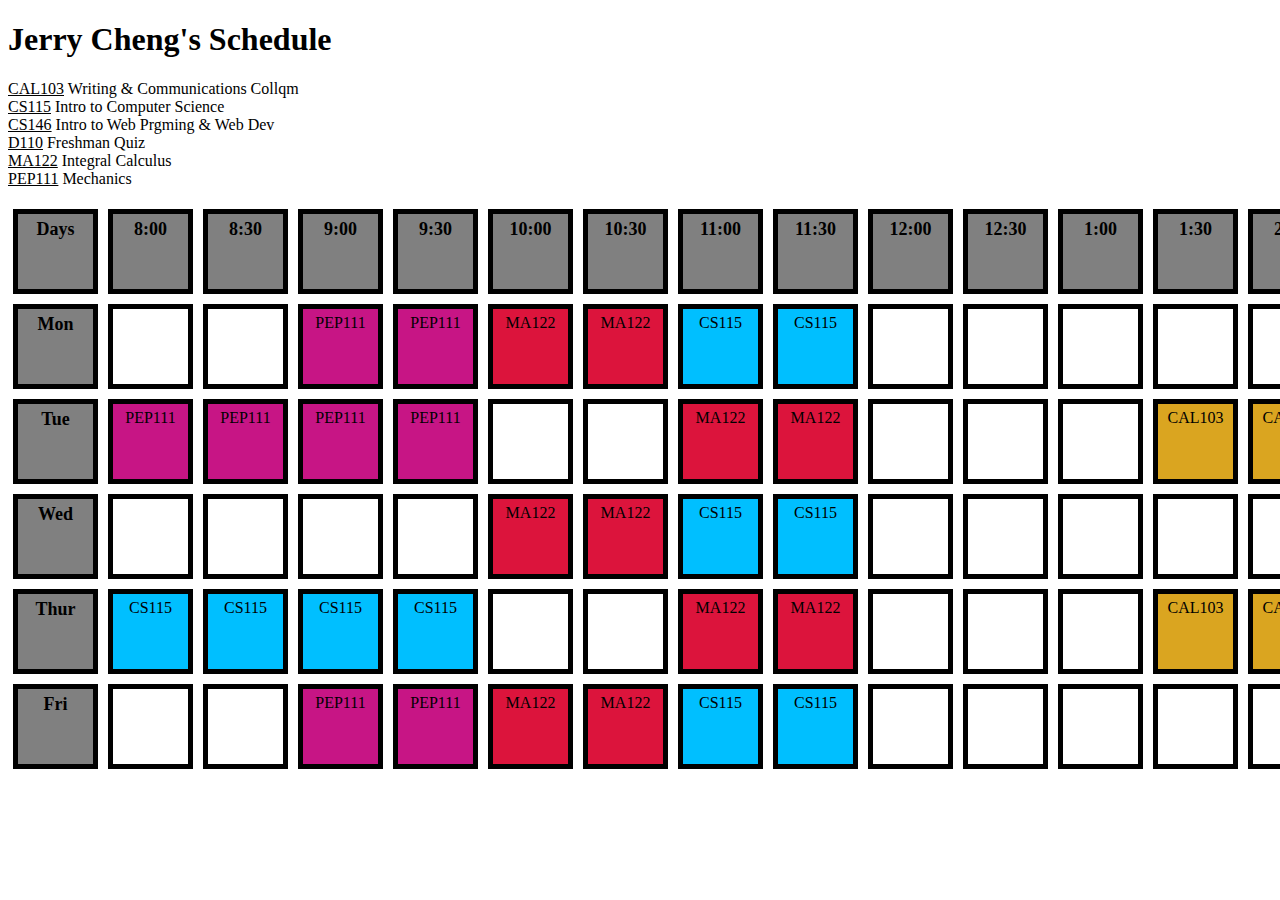
<file: CS 146/schedulecss/cheng.html>
<!DOCTYPE html>
<!-- I pledge my honor that I have abided by the Stevens Honor System. -->
<!-- Jerry Cheng -->
<html>

<head>
    <meta charset="utf-8" />
    <link href="cheng.css" rel="stylesheet" type="text/css">
</head>
<title> Homework 2 </title>

<body>
    <h1>
        Jerry Cheng's Schedule
    </h1>

    <li><u>CAL103</u> Writing & Communications Collqm</li>
    <li><u>CS115</u> Intro to Computer Science</li>
    <li><u>CS146</u> Intro to Web Prgming & Web Dev</li>
    <li><u>D110</u> Freshman Quiz</li>
    <li><u>MA122</u> Integral Calculus</li>
    <li><u>PEP111</u> Mechanics</li>
    <p></p>

</html>

<div class="container">
    <div class="box timeday">Days</div>
    <div class="box timeday">8:00</div>
    <div class="box timeday">8:30</div>
    <div class="box timeday">9:00</div>
    <div class="box timeday">9:30</div>
    <div class="box timeday">10:00</div>
    <div class="box timeday">10:30</div>
    <div class="box timeday">11:00</div>
    <div class="box timeday">11:30</div>
    <div class="box timeday">12:00</div>
    <div class="box timeday">12:30</div>
    <div class="box timeday">1:00</div>
    <div class="box timeday">1:30</div>
    <div class="box timeday">2:00</div>
    <div class="box timeday">2:30</div>
    <div class="box timeday">3:00</div>
    <div class="box timeday">3:30</div>
    <div class="box timeday">4:00</div>
    <div class="box timeday">4:30</div>
    <div class="box timeday">5:00</div>
    <div class="box timeday">5:30</div>

    <div class="box timeday">Mon</div>
    <div class="box emptytime"></div>
    <div class="box emptytime"></div>
    <div class="box pep111">PEP111</div>
    <div class="box pep111">PEP111</div>
    <div class="box ma121">MA122</div>
    <div class="box ma121">MA122</div>
    <div class="box cs115">CS115</div>
    <div class="box cs115">CS115</div>
    <div class="box emptytime"></div>
    <div class="box emptytime"></div>
    <div class="box emptytime"></div>
    <div class="box emptytime"></div>
    <div class="box emptytime"></div>
    <div class="box emptytime"></div>
    <div class="box emptytime"></div>
    <div class="box emptytime"></div>
    <div class="box emptytime"></div>
    <div class="box emptytime"></div>
    <div class="box quiz">D110</div>
    <div class="box quiz">D110</div>

    <div class="box timeday">Tue</div>
    <div class="box pep111">PEP111</div>
    <div class="box pep111">PEP111</div>
    <div class="box pep111">PEP111</div>
    <div class="box pep111">PEP111</div>
    <div class="box emptytime"></div>
    <div class="box emptytime"></div>
    <div class="box ma121">MA122</div>
    <div class="box ma121">MA122</div>
    <div class="box emptytime"></div>
    <div class="box emptytime"></div>
    <div class="box emptytime"></div>
    <div class="box cal103">CAL103</div>
    <div class="box cal103">CAL103</div>
    <div class="box cal103">CAL103</div>
    <div class="box emptytime"></div>
    <div class="box emptytime"></div>
    <div class="box emptytime"></div>
    <div class="box cs146">CS146</div>
    <div class="box cs146">CS146</div>
    <div class="box cs146">CS146</div>

    <div class="box timeday">Wed</div>
    <div class="box emptytime"></div>
    <div class="box emptytime"></div>
    <div class="box emptytime"></div>
    <div class="box emptytime"></div>
    <div class="box ma121">MA122</div>
    <div class="box ma121">MA122</div>
    <div class="box cs115">CS115</div>
    <div class="box cs115">CS115</div>
    <div class="box emptytime"></div>
    <div class="box emptytime"></div>
    <div class="box emptytime"></div>
    <div class="box emptytime"></div>
    <div class="box emptytime"></div>
    <div class="box emptytime"></div>
    <div class="box emptytime"></div>
    <div class="box emptytime"></div>
    <div class="box emptytime"></div>
    <div class="box emptytime"></div>
    <div class="box quiz">D110</div>
    <div class="box quiz">D110</div>
    
    <div class="box timeday">Thur</div>
    <div class="box cs115">CS115</div>
    <div class="box cs115">CS115</div>
    <div class="box cs115">CS115</div>
    <div class="box cs115">CS115</div>
    <div class="box emptytime"></div>
    <div class="box emptytime"></div>
    <div class="box ma121">MA122</div>
    <div class="box ma121">MA122</div>
    <div class="box emptytime"></div>
    <div class="box emptytime"></div>
    <div class="box emptytime"></div>
    <div class="box cal103">CAL103</div>
    <div class="box cal103">CAL103</div>
    <div class="box cal103">CAL103</div>
    <div class="box emptytime"></div>
    <div class="box emptytime"></div>
    <div class="box emptytime"></div>
    <div class="box cs146">CS146</div>
    <div class="box cs146">CS146</div>
    <div class="box cs146">CS146</div>

    <div class="box timeday">Fri</div>
    <div class="box emptytime"></div>
    <div class="box emptytime"></div>
    <div class="box pep111">PEP111</div>
    <div class="box pep111">PEP111</div>
    <div class="box ma121">MA122</div>
    <div class="box ma121">MA122</div>
    <div class="box cs115">CS115</div>
    <div class="box cs115">CS115</div>
    <div class="box emptytime"></div>
    <div class="box emptytime"></div>
    <div class="box emptytime"></div>
    <div class="box emptytime"></div>
    <div class="box emptytime"></div>
    <div class="box emptytime"></div>
    <div class="box emptytime"></div>
    <div class="box emptytime"></div>
    <div class="box emptytime"></div>
    <div class="box emptytime"></div>
    <div class="box emptytime"></div>
    <div class="box emptytime"></div>
    
</div>
</file>
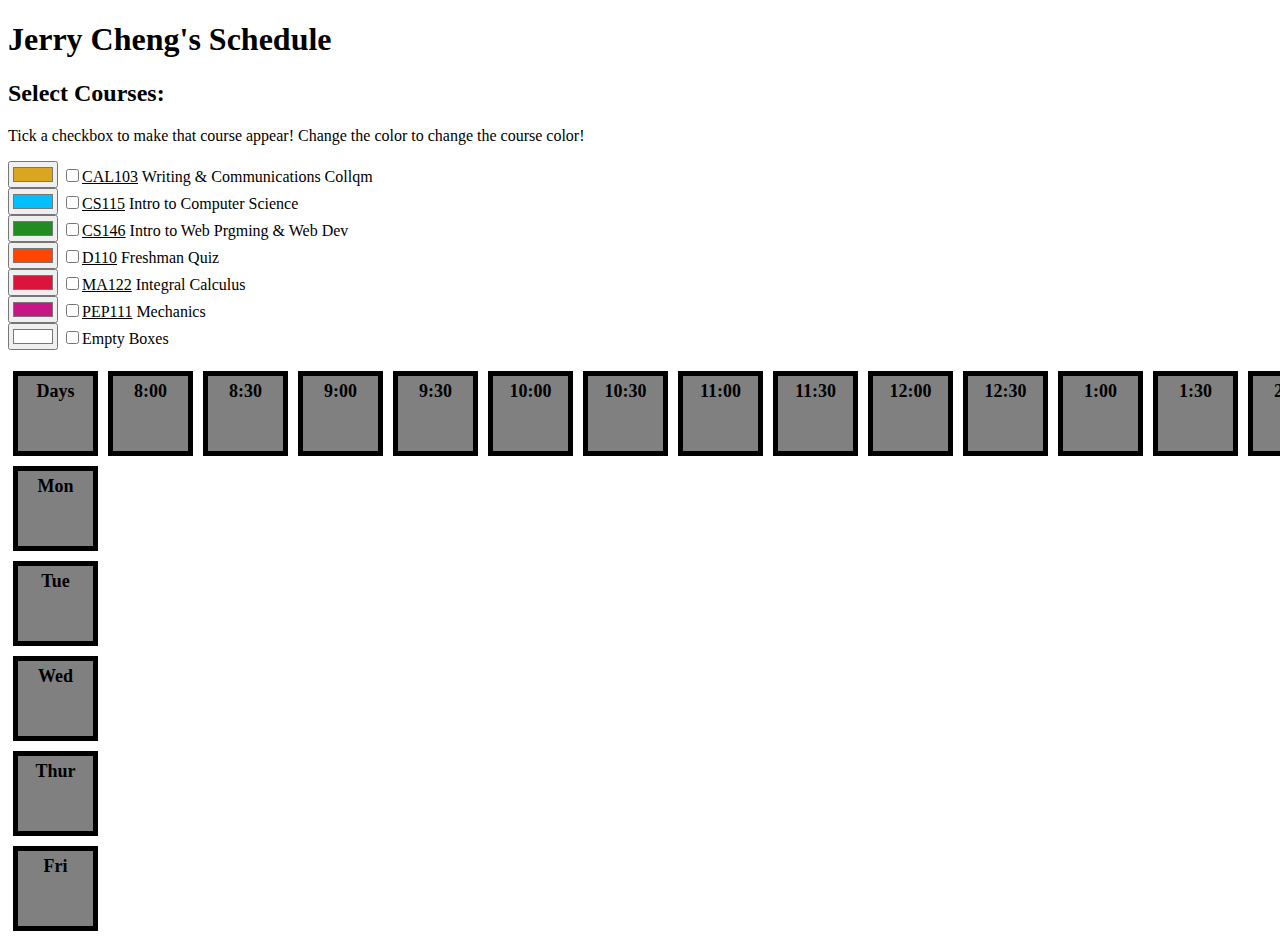
<file: CS 146/schedulejava/cheng.html>
<!DOCTYPE html>
<!-- I pledge my honor that I have abided by the Stevens Honor System. -->
<!-- Jerry Cheng -->
<html>

<!--Top Stuff######################################################################-->
<head>
    <meta charset="utf-8" />
    <link href="cheng.css" rel="stylesheet" type="text/css">
    <script type="text/javascript" src="cheng.js"></script>
</head>
<title> Homework 3 - Javascript Exercise </title>

<body>
    <h1>
        Jerry Cheng's Schedule
    </h1>

    <h2>
        Select Courses:
    </h2>
    <p>
        Tick a checkbox to make that course appear! Change the color to change the course color!
    </p>

    <input type ="color" id="cal103color" title="cal103" value="#daa520" onchange="colorChange('cal103')">
    <input type="checkbox" id="cal103check" onclick="myFunction('cal103')"><u>CAL103</u> Writing & Communications Collqm
    
    <br><input type ="color" id="cs115color" title="cs115" value="#00bfff" onchange="colorChange('cs115')">
    <input type="checkbox" id="cs115check" onclick="myFunction('cs115')"><u>CS115</u> Intro to Computer Science
    
    <br><input type ="color" id="cs146color" title="cs146" value="#228b22" onchange="colorChange('cs146')">
    <input type="checkbox" id="cs146check" onclick="myFunction('cs146')"><u>CS146</u> Intro to Web Prgming & Web Dev
    
    <br><input type ="color" id="quizcolor" title="quiz" value="#ff4500" onchange="colorChange('quiz')">
    <input type="checkbox" id="quizcheck" onclick="myFunction('quiz')"><u>D110</u> Freshman Quiz
    
    <br><input type ="color" id="ma121color" title="ma121" value="#dc143c" onchange="colorChange('ma121')">
    <input type="checkbox" id="ma121check" onclick="myFunction('ma121')"><u>MA122</u> Integral Calculus
    
    <br><input type ="color" id="pep111color" title="pep111" value="#c71585" onchange="colorChange('pep111')">
    <input type="checkbox" id="pep111check" onclick="myFunction('pep111')"><u>PEP111</u> Mechanics
    
    <br><input type ="color" id="emptytimecolor" title="emptytime" value="#ffffff" onchange="colorChange('emptytime')">
    <input type="checkbox" id="emptytimecheck" onclick="myFunction('emptytime')">Empty Boxes
    <p></p>


</body>
<!--Top Stuff######################################################################-->

<!--Table-->
<div class="container">
    <div class="box timeday">Days</div>
    <div class="box timeday">8:00</div>
    <div class="box timeday">8:30</div>
    <div class="box timeday">9:00</div>
    <div class="box timeday">9:30</div>
    <div class="box timeday">10:00</div>
    <div class="box timeday">10:30</div>
    <div class="box timeday">11:00</div>
    <div class="box timeday">11:30</div>
    <div class="box timeday">12:00</div>
    <div class="box timeday">12:30</div>
    <div class="box timeday">1:00</div>
    <div class="box timeday">1:30</div>
    <div class="box timeday">2:00</div>
    <div class="box timeday">2:30</div>
    <div class="box timeday">3:00</div>
    <div class="box timeday">3:30</div>
    <div class="box timeday">4:00</div>
    <div class="box timeday">4:30</div>
    <div class="box timeday">5:00</div>
    <div class="box timeday">5:30</div>

    <div class="box timeday">Mon</div>
    <div class="box emptytime"></div>
    <div class="box emptytime"></div>
    <div class="box pep111">PEP111</div>
    <div class="box pep111">PEP111</div>
    <div class="box ma121">MA122</div>
    <div class="box ma121">MA122</div>
    <div class="box cs115">CS115</div>
    <div class="box cs115">CS115</div>
    <div class="box emptytime"></div>
    <div class="box emptytime"></div>
    <div class="box emptytime"></div>
    <div class="box emptytime"></div>
    <div class="box emptytime"></div>
    <div class="box emptytime"></div>
    <div class="box emptytime"></div>
    <div class="box emptytime"></div>
    <div class="box emptytime"></div>
    <div class="box emptytime"></div>
    <div class="box quiz">D110</div>
    <div class="box quiz">D110</div>

    <div class="box timeday">Tue</div>
    <div class="box pep111">PEP111</div>
    <div class="box pep111">PEP111</div>
    <div class="box pep111">PEP111</div>
    <div class="box pep111">PEP111</div>
    <div class="box emptytime"></div>
    <div class="box emptytime"></div>
    <div class="box ma121">MA122</div>
    <div class="box ma121">MA122</div>
    <div class="box emptytime"></div>
    <div class="box emptytime"></div>
    <div class="box emptytime"></div>
    <div class="box cal103">CAL103</div>
    <div class="box cal103">CAL103</div>
    <div class="box cal103">CAL103</div>
    <div class="box emptytime"></div>
    <div class="box emptytime"></div>
    <div class="box emptytime"></div>
    <div class="box cs146">CS146</div>
    <div class="box cs146">CS146</div>
    <div class="box cs146">CS146</div>

    <div class="box timeday">Wed</div>
    <div class="box emptytime"></div>
    <div class="box emptytime"></div>
    <div class="box emptytime"></div>
    <div class="box emptytime"></div>
    <div class="box ma121">MA122</div>
    <div class="box ma121">MA122</div>
    <div class="box cs115">CS115</div>
    <div class="box cs115">CS115</div>
    <div class="box emptytime"></div>
    <div class="box emptytime"></div>
    <div class="box emptytime"></div>
    <div class="box emptytime"></div>
    <div class="box emptytime"></div>
    <div class="box emptytime"></div>
    <div class="box emptytime"></div>
    <div class="box emptytime"></div>
    <div class="box emptytime"></div>
    <div class="box emptytime"></div>
    <div class="box quiz">D110</div>
    <div class="box quiz">D110</div>
    
    <div class="box timeday">Thur</div>
    <div class="box cs115">CS115</div>
    <div class="box cs115">CS115</div>
    <div class="box cs115">CS115</div>
    <div class="box cs115">CS115</div>
    <div class="box emptytime"></div>
    <div class="box emptytime"></div>
    <div class="box ma121">MA122</div>
    <div class="box ma121">MA122</div>
    <div class="box emptytime"></div>
    <div class="box emptytime"></div>
    <div class="box emptytime"></div>
    <div class="box cal103">CAL103</div>
    <div class="box cal103">CAL103</div>
    <div class="box cal103">CAL103</div>
    <div class="box emptytime"></div>
    <div class="box emptytime"></div>
    <div class="box emptytime"></div>
    <div class="box cs146">CS146</div>
    <div class="box cs146">CS146</div>
    <div class="box cs146">CS146</div>

    <div class="box timeday">Fri</div>
    <div class="box emptytime"></div>
    <div class="box emptytime"></div>
    <div class="box pep111">PEP111</div>
    <div class="box pep111">PEP111</div>
    <div class="box ma121">MA122</div>
    <div class="box ma121">MA122</div>
    <div class="box cs115">CS115</div>
    <div class="box cs115">CS115</div>
    <div class="box emptytime"></div>
    <div class="box emptytime"></div>
    <div class="box emptytime"></div>
    <div class="box emptytime"></div>
    <div class="box emptytime"></div>
    <div class="box emptytime"></div>
    <div class="box emptytime"></div>
    <div class="box emptytime"></div>
    <div class="box emptytime"></div>
    <div class="box emptytime"></div>
    <div class="box emptytime"></div>
    <div class="box emptytime"></div>
    
</div>
<!--Table-->


</html>
</file>
<file: Final Project/package/dist/sweetalert2.css>
@-webkit-keyframes swal2-show {
  0% {
    -webkit-transform: scale(0.7);
            transform: scale(0.7); }
  45% {
    -webkit-transform: scale(1.05);
            transform: scale(1.05); }
  80% {
    -webkit-transform: scale(0.95);
            transform: scale(0.95); }
  100% {
    -webkit-transform: scale(1);
            transform: scale(1); } }

@keyframes swal2-show {
  0% {
    -webkit-transform: scale(0.7);
            transform: scale(0.7); }
  45% {
    -webkit-transform: scale(1.05);
            transform: scale(1.05); }
  80% {
    -webkit-transform: scale(0.95);
            transform: scale(0.95); }
  100% {
    -webkit-transform: scale(1);
            transform: scale(1); } }

@-webkit-keyframes swal2-hide {
  0% {
    -webkit-transform: scale(1);
            transform: scale(1);
    opacity: 1; }
  100% {
    -webkit-transform: scale(0.5);
            transform: scale(0.5);
    opacity: 0; } }

@keyframes swal2-hide {
  0% {
    -webkit-transform: scale(1);
            transform: scale(1);
    opacity: 1; }
  100% {
    -webkit-transform: scale(0.5);
            transform: scale(0.5);
    opacity: 0; } }

@-webkit-keyframes swal2-animate-success-line-tip {
  0% {
    top: 1.1875em;
    left: .0625em;
    width: 0; }
  54% {
    top: 1.0625em;
    left: .125em;
    width: 0; }
  70% {
    top: 2.1875em;
    left: -.375em;
    width: 3.125em; }
  84% {
    top: 3em;
    left: 1.3125em;
    width: 1.0625em; }
  100% {
    top: 2.8125em;
    left: .875em;
    width: 1.5625em; } }

@keyframes swal2-animate-success-line-tip {
  0% {
    top: 1.1875em;
    left: .0625em;
    width: 0; }
  54% {
    top: 1.0625em;
    left: .125em;
    width: 0; }
  70% {
    top: 2.1875em;
    left: -.375em;
    width: 3.125em; }
  84% {
    top: 3em;
    left: 1.3125em;
    width: 1.0625em; }
  100% {
    top: 2.8125em;
    left: .875em;
    width: 1.5625em; } }

@-webkit-keyframes swal2-animate-success-line-long {
  0% {
    top: 3.375em;
    right: 2.875em;
    width: 0; }
  65% {
    top: 3.375em;
    right: 2.875em;
    width: 0; }
  84% {
    top: 2.1875em;
    right: 0;
    width: 3.4375em; }
  100% {
    top: 2.375em;
    right: .5em;
    width: 2.9375em; } }

@keyframes swal2-animate-success-line-long {
  0% {
    top: 3.375em;
    right: 2.875em;
    width: 0; }
  65% {
    top: 3.375em;
    right: 2.875em;
    width: 0; }
  84% {
    top: 2.1875em;
    right: 0;
    width: 3.4375em; }
  100% {
    top: 2.375em;
    right: .5em;
    width: 2.9375em; } }

@-webkit-keyframes swal2-rotate-success-circular-line {
  0% {
    -webkit-transform: rotate(-45deg);
            transform: rotate(-45deg); }
  5% {
    -webkit-transform: rotate(-45deg);
            transform: rotate(-45deg); }
  12% {
    -webkit-transform: rotate(-405deg);
            transform: rotate(-405deg); }
  100% {
    -webkit-transform: rotate(-405deg);
            transform: rotate(-405deg); } }

@keyframes swal2-rotate-success-circular-line {
  0% {
    -webkit-transform: rotate(-45deg);
            transform: rotate(-45deg); }
  5% {
    -webkit-transform: rotate(-45deg);
            transform: rotate(-45deg); }
  12% {
    -webkit-transform: rotate(-405deg);
            transform: rotate(-405deg); }
  100% {
    -webkit-transform: rotate(-405deg);
            transform: rotate(-405deg); } }

@-webkit-keyframes swal2-animate-error-x-mark {
  0% {
    margin-top: 1.625em;
    -webkit-transform: scale(0.4);
            transform: scale(0.4);
    opacity: 0; }
  50% {
    margin-top: 1.625em;
    -webkit-transform: scale(0.4);
            transform: scale(0.4);
    opacity: 0; }
  80% {
    margin-top: -.375em;
    -webkit-transform: scale(1.15);
            transform: scale(1.15); }
  100% {
    margin-top: 0;
    -webkit-transform: scale(1);
            transform: scale(1);
    opacity: 1; } }

@keyframes swal2-animate-error-x-mark {
  0% {
    margin-top: 1.625em;
    -webkit-transform: scale(0.4);
            transform: scale(0.4);
    opacity: 0; }
  50% {
    margin-top: 1.625em;
    -webkit-transform: scale(0.4);
            transform: scale(0.4);
    opacity: 0; }
  80% {
    margin-top: -.375em;
    -webkit-transform: scale(1.15);
            transform: scale(1.15); }
  100% {
    margin-top: 0;
    -webkit-transform: scale(1);
            transform: scale(1);
    opacity: 1; } }

@-webkit-keyframes swal2-animate-error-icon {
  0% {
    -webkit-transform: rotateX(100deg);
            transform: rotateX(100deg);
    opacity: 0; }
  100% {
    -webkit-transform: rotateX(0deg);
            transform: rotateX(0deg);
    opacity: 1; } }

@keyframes swal2-animate-error-icon {
  0% {
    -webkit-transform: rotateX(100deg);
            transform: rotateX(100deg);
    opacity: 0; }
  100% {
    -webkit-transform: rotateX(0deg);
            transform: rotateX(0deg);
    opacity: 1; } }

body.swal2-toast-shown .swal2-container {
  position: fixed;
  background-color: transparent; }
  body.swal2-toast-shown .swal2-container.swal2-shown {
    background-color: transparent; }
  body.swal2-toast-shown .swal2-container.swal2-top {
    top: 0;
    right: auto;
    bottom: auto;
    left: 50%;
    -webkit-transform: translateX(-50%);
            transform: translateX(-50%); }
  body.swal2-toast-shown .swal2-container.swal2-top-end, body.swal2-toast-shown .swal2-container.swal2-top-right {
    top: 0;
    right: 0;
    bottom: auto;
    left: auto; }
  body.swal2-toast-shown .swal2-container.swal2-top-start, body.swal2-toast-shown .swal2-container.swal2-top-left {
    top: 0;
    right: auto;
    bottom: auto;
    left: 0; }
  body.swal2-toast-shown .swal2-container.swal2-center-start, body.swal2-toast-shown .swal2-container.swal2-center-left {
    top: 50%;
    right: auto;
    bottom: auto;
    left: 0;
    -webkit-transform: translateY(-50%);
            transform: translateY(-50%); }
  body.swal2-toast-shown .swal2-container.swal2-center {
    top: 50%;
    right: auto;
    bottom: auto;
    left: 50%;
    -webkit-transform: translate(-50%, -50%);
            transform: translate(-50%, -50%); }
  body.swal2-toast-shown .swal2-container.swal2-center-end, body.swal2-toast-shown .swal2-container.swal2-center-right {
    top: 50%;
    right: 0;
    bottom: auto;
    left: auto;
    -webkit-transform: translateY(-50%);
            transform: translateY(-50%); }
  body.swal2-toast-shown .swal2-container.swal2-bottom-start, body.swal2-toast-shown .swal2-container.swal2-bottom-left {
    top: auto;
    right: auto;
    bottom: 0;
    left: 0; }
  body.swal2-toast-shown .swal2-container.swal2-bottom {
    top: auto;
    right: auto;
    bottom: 0;
    left: 50%;
    -webkit-transform: translateX(-50%);
            transform: translateX(-50%); }
  body.swal2-toast-shown .swal2-container.swal2-bottom-end, body.swal2-toast-shown .swal2-container.swal2-bottom-right {
    top: auto;
    right: 0;
    bottom: 0;
    left: auto; }

body.swal2-toast-column .swal2-toast {
  flex-direction: column;
  align-items: stretch; }
  body.swal2-toast-column .swal2-toast .swal2-actions {
    flex: 1;
    align-self: stretch;
    height: 2.2em;
    margin-top: .3125em; }
  body.swal2-toast-column .swal2-toast .swal2-loading {
    justify-content: center; }
  body.swal2-toast-column .swal2-toast .swal2-input {
    height: 2em;
    margin: .3125em auto;
    font-size: 1em; }
  body.swal2-toast-column .swal2-toast .swal2-validation-message {
    font-size: 1em; }

.swal2-popup.swal2-toast {
  flex-direction: row;
  align-items: center;
  width: auto;
  padding: 0.625em;
  box-shadow: 0 0 0.625em #d9d9d9;
  overflow-y: hidden; }
  .swal2-popup.swal2-toast .swal2-header {
    flex-direction: row; }
  .swal2-popup.swal2-toast .swal2-title {
    flex-grow: 1;
    justify-content: flex-start;
    margin: 0 .6em;
    font-size: 1em; }
  .swal2-popup.swal2-toast .swal2-footer {
    margin: 0.5em 0 0;
    padding: 0.5em 0 0;
    font-size: 0.8em; }
  .swal2-popup.swal2-toast .swal2-close {
    position: initial;
    width: 0.8em;
    height: 0.8em;
    line-height: 0.8; }
  .swal2-popup.swal2-toast .swal2-content {
    justify-content: flex-start;
    font-size: 1em; }
  .swal2-popup.swal2-toast .swal2-icon {
    width: 2em;
    min-width: 2em;
    height: 2em;
    margin: 0; }
    .swal2-popup.swal2-toast .swal2-icon-text {
      font-size: 2em;
      font-weight: bold;
      line-height: 1em; }
    .swal2-popup.swal2-toast .swal2-icon.swal2-success .swal2-success-ring {
      width: 2em;
      height: 2em; }
    .swal2-popup.swal2-toast .swal2-icon.swal2-error [class^='swal2-x-mark-line'] {
      top: .875em;
      width: 1.375em; }
      .swal2-popup.swal2-toast .swal2-icon.swal2-error [class^='swal2-x-mark-line'][class$='left'] {
        left: .3125em; }
      .swal2-popup.swal2-toast .swal2-icon.swal2-error [class^='swal2-x-mark-line'][class$='right'] {
        right: .3125em; }
  .swal2-popup.swal2-toast .swal2-actions {
    height: auto;
    margin: 0 .3125em; }
  .swal2-popup.swal2-toast .swal2-styled {
    margin: 0 .3125em;
    padding: .3125em .625em;
    font-size: 1em; }
    .swal2-popup.swal2-toast .swal2-styled:focus {
      box-shadow: 0 0 0 0.0625em #fff, 0 0 0 0.125em rgba(50, 100, 150, 0.4); }
  .swal2-popup.swal2-toast .swal2-success {
    border-color: #a5dc86; }
    .swal2-popup.swal2-toast .swal2-success [class^='swal2-success-circular-line'] {
      position: absolute;
      width: 2em;
      height: 2.8125em;
      -webkit-transform: rotate(45deg);
              transform: rotate(45deg);
      border-radius: 50%; }
      .swal2-popup.swal2-toast .swal2-success [class^='swal2-success-circular-line'][class$='left'] {
        top: -.25em;
        left: -.9375em;
        -webkit-transform: rotate(-45deg);
                transform: rotate(-45deg);
        -webkit-transform-origin: 2em 2em;
                transform-origin: 2em 2em;
        border-radius: 4em 0 0 4em; }
      .swal2-popup.swal2-toast .swal2-success [class^='swal2-success-circular-line'][class$='right'] {
        top: -.25em;
        left: .9375em;
        -webkit-transform-origin: 0 2em;
                transform-origin: 0 2em;
        border-radius: 0 4em 4em 0; }
    .swal2-popup.swal2-toast .swal2-success .swal2-success-ring {
      width: 2em;
      height: 2em; }
    .swal2-popup.swal2-toast .swal2-success .swal2-success-fix {
      top: 0;
      left: .4375em;
      width: .4375em;
      height: 2.6875em; }
    .swal2-popup.swal2-toast .swal2-success [class^='swal2-success-line'] {
      height: .3125em; }
      .swal2-popup.swal2-toast .swal2-success [class^='swal2-success-line'][class$='tip'] {
        top: 1.125em;
        left: .1875em;
        width: .75em; }
      .swal2-popup.swal2-toast .swal2-success [class^='swal2-success-line'][class$='long'] {
        top: .9375em;
        right: .1875em;
        width: 1.375em; }
  .swal2-popup.swal2-toast.swal2-show {
    -webkit-animation: showSweetToast .5s;
            animation: showSweetToast .5s; }
  .swal2-popup.swal2-toast.swal2-hide {
    -webkit-animation: hideSweetToast .2s forwards;
            animation: hideSweetToast .2s forwards; }
  .swal2-popup.swal2-toast .swal2-animate-success-icon .swal2-success-line-tip {
    -webkit-animation: animate-toast-success-tip .75s;
            animation: animate-toast-success-tip .75s; }
  .swal2-popup.swal2-toast .swal2-animate-success-icon .swal2-success-line-long {
    -webkit-animation: animate-toast-success-long .75s;
            animation: animate-toast-success-long .75s; }

@-webkit-keyframes showSweetToast {
  0% {
    -webkit-transform: translateY(-0.625em) rotateZ(2deg);
            transform: translateY(-0.625em) rotateZ(2deg);
    opacity: 0; }
  33% {
    -webkit-transform: translateY(0) rotateZ(-2deg);
            transform: translateY(0) rotateZ(-2deg);
    opacity: .5; }
  66% {
    -webkit-transform: translateY(0.3125em) rotateZ(2deg);
            transform: translateY(0.3125em) rotateZ(2deg);
    opacity: .7; }
  100% {
    -webkit-transform: translateY(0) rotateZ(0);
            transform: translateY(0) rotateZ(0);
    opacity: 1; } }

@keyframes showSweetToast {
  0% {
    -webkit-transform: translateY(-0.625em) rotateZ(2deg);
            transform: translateY(-0.625em) rotateZ(2deg);
    opacity: 0; }
  33% {
    -webkit-transform: translateY(0) rotateZ(-2deg);
            transform: translateY(0) rotateZ(-2deg);
    opacity: .5; }
  66% {
    -webkit-transform: translateY(0.3125em) rotateZ(2deg);
            transform: translateY(0.3125em) rotateZ(2deg);
    opacity: .7; }
  100% {
    -webkit-transform: translateY(0) rotateZ(0);
            transform: translateY(0) rotateZ(0);
    opacity: 1; } }

@-webkit-keyframes hideSweetToast {
  0% {
    opacity: 1; }
  33% {
    opacity: .5; }
  100% {
    -webkit-transform: rotateZ(1deg);
            transform: rotateZ(1deg);
    opacity: 0; } }

@keyframes hideSweetToast {
  0% {
    opacity: 1; }
  33% {
    opacity: .5; }
  100% {
    -webkit-transform: rotateZ(1deg);
            transform: rotateZ(1deg);
    opacity: 0; } }

@-webkit-keyframes animate-toast-success-tip {
  0% {
    top: .5625em;
    left: .0625em;
    width: 0; }
  54% {
    top: .125em;
    left: .125em;
    width: 0; }
  70% {
    top: .625em;
    left: -.25em;
    width: 1.625em; }
  84% {
    top: 1.0625em;
    left: .75em;
    width: .5em; }
  100% {
    top: 1.125em;
    left: .1875em;
    width: .75em; } }

@keyframes animate-toast-success-tip {
  0% {
    top: .5625em;
    left: .0625em;
    width: 0; }
  54% {
    top: .125em;
    left: .125em;
    width: 0; }
  70% {
    top: .625em;
    left: -.25em;
    width: 1.625em; }
  84% {
    top: 1.0625em;
    left: .75em;
    width: .5em; }
  100% {
    top: 1.125em;
    left: .1875em;
    width: .75em; } }

@-webkit-keyframes animate-toast-success-long {
  0% {
    top: 1.625em;
    right: 1.375em;
    width: 0; }
  65% {
    top: 1.25em;
    right: .9375em;
    width: 0; }
  84% {
    top: .9375em;
    right: 0;
    width: 1.125em; }
  100% {
    top: .9375em;
    right: .1875em;
    width: 1.375em; } }

@keyframes animate-toast-success-long {
  0% {
    top: 1.625em;
    right: 1.375em;
    width: 0; }
  65% {
    top: 1.25em;
    right: .9375em;
    width: 0; }
  84% {
    top: .9375em;
    right: 0;
    width: 1.125em; }
  100% {
    top: .9375em;
    right: .1875em;
    width: 1.375em; } }

body.swal2-shown:not(.swal2-no-backdrop):not(.swal2-toast-shown) {
  overflow: hidden; }

body.swal2-height-auto {
  height: auto !important; }

body.swal2-no-backdrop .swal2-shown {
  top: auto;
  right: auto;
  bottom: auto;
  left: auto;
  background-color: transparent; }
  body.swal2-no-backdrop .swal2-shown > .swal2-modal {
    box-shadow: 0 0 10px rgba(0, 0, 0, 0.4); }
  body.swal2-no-backdrop .swal2-shown.swal2-top {
    top: 0;
    left: 50%;
    -webkit-transform: translateX(-50%);
            transform: translateX(-50%); }
  body.swal2-no-backdrop .swal2-shown.swal2-top-start, body.swal2-no-backdrop .swal2-shown.swal2-top-left {
    top: 0;
    left: 0; }
  body.swal2-no-backdrop .swal2-shown.swal2-top-end, body.swal2-no-backdrop .swal2-shown.swal2-top-right {
    top: 0;
    right: 0; }
  body.swal2-no-backdrop .swal2-shown.swal2-center {
    top: 50%;
    left: 50%;
    -webkit-transform: translate(-50%, -50%);
            transform: translate(-50%, -50%); }
  body.swal2-no-backdrop .swal2-shown.swal2-center-start, body.swal2-no-backdrop .swal2-shown.swal2-center-left {
    top: 50%;
    left: 0;
    -webkit-transform: translateY(-50%);
            transform: translateY(-50%); }
  body.swal2-no-backdrop .swal2-shown.swal2-center-end, body.swal2-no-backdrop .swal2-shown.swal2-center-right {
    top: 50%;
    right: 0;
    -webkit-transform: translateY(-50%);
            transform: translateY(-50%); }
  body.swal2-no-backdrop .swal2-shown.swal2-bottom {
    bottom: 0;
    left: 50%;
    -webkit-transform: translateX(-50%);
            transform: translateX(-50%); }
  body.swal2-no-backdrop .swal2-shown.swal2-bottom-start, body.swal2-no-backdrop .swal2-shown.swal2-bottom-left {
    bottom: 0;
    left: 0; }
  body.swal2-no-backdrop .swal2-shown.swal2-bottom-end, body.swal2-no-backdrop .swal2-shown.swal2-bottom-right {
    right: 0;
    bottom: 0; }

.swal2-container {
  display: flex;
  position: fixed;
  top: 0;
  right: 0;
  bottom: 0;
  left: 0;
  flex-direction: row;
  align-items: center;
  justify-content: center;
  padding: 10px;
  background-color: transparent;
  z-index: 1060;
  overflow-x: hidden;
  -webkit-overflow-scrolling: touch; }
  .swal2-container.swal2-top {
    align-items: flex-start; }
  .swal2-container.swal2-top-start, .swal2-container.swal2-top-left {
    align-items: flex-start;
    justify-content: flex-start; }
  .swal2-container.swal2-top-end, .swal2-container.swal2-top-right {
    align-items: flex-start;
    justify-content: flex-end; }
  .swal2-container.swal2-center {
    align-items: center; }
  .swal2-container.swal2-center-start, .swal2-container.swal2-center-left {
    align-items: center;
    justify-content: flex-start; }
  .swal2-container.swal2-center-end, .swal2-container.swal2-center-right {
    align-items: center;
    justify-content: flex-end; }
  .swal2-container.swal2-bottom {
    align-items: flex-end; }
  .swal2-container.swal2-bottom-start, .swal2-container.swal2-bottom-left {
    align-items: flex-end;
    justify-content: flex-start; }
  .swal2-container.swal2-bottom-end, .swal2-container.swal2-bottom-right {
    align-items: flex-end;
    justify-content: flex-end; }
  .swal2-container.swal2-grow-fullscreen > .swal2-modal {
    display: flex !important;
    flex: 1;
    align-self: stretch;
    justify-content: center; }
  .swal2-container.swal2-grow-row > .swal2-modal {
    display: flex !important;
    flex: 1;
    align-content: center;
    justify-content: center; }
  .swal2-container.swal2-grow-column {
    flex: 1;
    flex-direction: column; }
    .swal2-container.swal2-grow-column.swal2-top, .swal2-container.swal2-grow-column.swal2-center, .swal2-container.swal2-grow-column.swal2-bottom {
      align-items: center; }
    .swal2-container.swal2-grow-column.swal2-top-start, .swal2-container.swal2-grow-column.swal2-center-start, .swal2-container.swal2-grow-column.swal2-bottom-start, .swal2-container.swal2-grow-column.swal2-top-left, .swal2-container.swal2-grow-column.swal2-center-left, .swal2-container.swal2-grow-column.swal2-bottom-left {
      align-items: flex-start; }
    .swal2-container.swal2-grow-column.swal2-top-end, .swal2-container.swal2-grow-column.swal2-center-end, .swal2-container.swal2-grow-column.swal2-bottom-end, .swal2-container.swal2-grow-column.swal2-top-right, .swal2-container.swal2-grow-column.swal2-center-right, .swal2-container.swal2-grow-column.swal2-bottom-right {
      align-items: flex-end; }
    .swal2-container.swal2-grow-column > .swal2-modal {
      display: flex !important;
      flex: 1;
      align-content: center;
      justify-content: center; }
  .swal2-container:not(.swal2-top):not(.swal2-top-start):not(.swal2-top-end):not(.swal2-top-left):not(.swal2-top-right):not(.swal2-center-start):not(.swal2-center-end):not(.swal2-center-left):not(.swal2-center-right):not(.swal2-bottom):not(.swal2-bottom-start):not(.swal2-bottom-end):not(.swal2-bottom-left):not(.swal2-bottom-right):not(.swal2-grow-fullscreen) > .swal2-modal {
    margin: auto; }
  @media all and (-ms-high-contrast: none), (-ms-high-contrast: active) {
    .swal2-container .swal2-modal {
      margin: 0 !important; } }
  .swal2-container.swal2-fade {
    transition: background-color .1s; }
  .swal2-container.swal2-shown {
    background-color: rgba(0, 0, 0, 0.4); }

.swal2-popup {
  display: none;
  position: relative;
  flex-direction: column;
  justify-content: center;
  width: 32em;
  max-width: 100%;
  padding: 1.25em;
  border-radius: 0.3125em;
  background: #fff;
  font-family: inherit;
  font-size: 1rem;
  box-sizing: border-box; }
  .swal2-popup:focus {
    outline: none; }
  .swal2-popup.swal2-loading {
    overflow-y: hidden; }
  .swal2-popup .swal2-header {
    display: flex;
    flex-direction: column;
    align-items: center; }
  .swal2-popup .swal2-title {
    display: block;
    position: relative;
    max-width: 100%;
    margin: 0 0 0.4em;
    padding: 0;
    color: #595959;
    font-size: 1.875em;
    font-weight: 600;
    text-align: center;
    text-transform: none;
    word-wrap: break-word; }
  .swal2-popup .swal2-actions {
    flex-wrap: wrap;
    align-items: center;
    justify-content: center;
    margin: 1.25em auto 0;
    z-index: 1; }
    .swal2-popup .swal2-actions:not(.swal2-loading) .swal2-styled[disabled] {
      opacity: .4; }
    .swal2-popup .swal2-actions:not(.swal2-loading) .swal2-styled:hover {
      background-image: linear-gradient(rgba(0, 0, 0, 0.1), rgba(0, 0, 0, 0.1)); }
    .swal2-popup .swal2-actions:not(.swal2-loading) .swal2-styled:active {
      background-image: linear-gradient(rgba(0, 0, 0, 0.2), rgba(0, 0, 0, 0.2)); }
    .swal2-popup .swal2-actions.swal2-loading .swal2-styled.swal2-confirm {
      width: 2.5em;
      height: 2.5em;
      margin: .46875em;
      padding: 0;
      border: .25em solid transparent;
      border-radius: 100%;
      border-color: transparent;
      background-color: transparent !important;
      color: transparent;
      cursor: default;
      box-sizing: border-box;
      -webkit-animation: swal2-rotate-loading 1.5s linear 0s infinite normal;
              animation: swal2-rotate-loading 1.5s linear 0s infinite normal;
      -webkit-user-select: none;
         -moz-user-select: none;
          -ms-user-select: none;
              user-select: none; }
    .swal2-popup .swal2-actions.swal2-loading .swal2-styled.swal2-cancel {
      margin-right: 30px;
      margin-left: 30px; }
    .swal2-popup .swal2-actions.swal2-loading :not(.swal2-styled).swal2-confirm::after {
      display: inline-block;
      width: 15px;
      height: 15px;
      margin-left: 5px;
      border: 3px solid #999999;
      border-radius: 50%;
      border-right-color: transparent;
      box-shadow: 1px 1px 1px #fff;
      content: '';
      -webkit-animation: swal2-rotate-loading 1.5s linear 0s infinite normal;
              animation: swal2-rotate-loading 1.5s linear 0s infinite normal; }
  .swal2-popup .swal2-styled {
    margin: .3125em;
    padding: .625em 2em;
    font-weight: 500;
    box-shadow: none; }
    .swal2-popup .swal2-styled:not([disabled]) {
      cursor: pointer; }
    .swal2-popup .swal2-styled.swal2-confirm {
      border: 0;
      border-radius: 0.25em;
      background: initial;
      background-color: #3085d6;
      color: #fff;
      font-size: 1.0625em; }
    .swal2-popup .swal2-styled.swal2-cancel {
      border: 0;
      border-radius: 0.25em;
      background: initial;
      background-color: #aaa;
      color: #fff;
      font-size: 1.0625em; }
    .swal2-popup .swal2-styled:focus {
      outline: none;
      box-shadow: 0 0 0 2px #fff, 0 0 0 4px rgba(50, 100, 150, 0.4); }
    .swal2-popup .swal2-styled::-moz-focus-inner {
      border: 0; }
  .swal2-popup .swal2-footer {
    justify-content: center;
    margin: 1.25em 0 0;
    padding: 1em 0 0;
    border-top: 1px solid #eee;
    color: #545454;
    font-size: 1em; }
  .swal2-popup .swal2-image {
    max-width: 100%;
    margin: 1.25em auto; }
  .swal2-popup .swal2-close {
    position: absolute;
    top: 0;
    right: 0;
    justify-content: center;
    width: 1.2em;
    height: 1.2em;
    padding: 0;
    transition: color 0.1s ease-out;
    border: none;
    border-radius: 0;
    background: transparent;
    color: #cccccc;
    font-family: serif;
    font-size: 2.5em;
    line-height: 1.2;
    cursor: pointer;
    overflow: hidden; }
    .swal2-popup .swal2-close:hover {
      -webkit-transform: none;
              transform: none;
      color: #f27474; }
  .swal2-popup > .swal2-input,
  .swal2-popup > .swal2-file,
  .swal2-popup > .swal2-textarea,
  .swal2-popup > .swal2-select,
  .swal2-popup > .swal2-radio,
  .swal2-popup > .swal2-checkbox {
    display: none; }
  .swal2-popup .swal2-content {
    justify-content: center;
    margin: 0;
    padding: 0;
    color: #545454;
    font-size: 1.125em;
    font-weight: 300;
    line-height: normal;
    z-index: 1;
    word-wrap: break-word; }
  .swal2-popup #swal2-content {
    text-align: center; }
  .swal2-popup .swal2-input,
  .swal2-popup .swal2-file,
  .swal2-popup .swal2-textarea,
  .swal2-popup .swal2-select,
  .swal2-popup .swal2-radio,
  .swal2-popup .swal2-checkbox {
    margin: 1em auto; }
  .swal2-popup .swal2-input,
  .swal2-popup .swal2-file,
  .swal2-popup .swal2-textarea {
    width: 100%;
    transition: border-color .3s, box-shadow .3s;
    border: 1px solid #d9d9d9;
    border-radius: 0.1875em;
    font-size: 1.125em;
    box-shadow: inset 0 1px 1px rgba(0, 0, 0, 0.06);
    box-sizing: border-box; }
    .swal2-popup .swal2-input.swal2-inputerror,
    .swal2-popup .swal2-file.swal2-inputerror,
    .swal2-popup .swal2-textarea.swal2-inputerror {
      border-color: #f27474 !important;
      box-shadow: 0 0 2px #f27474 !important; }
    .swal2-popup .swal2-input:focus,
    .swal2-popup .swal2-file:focus,
    .swal2-popup .swal2-textarea:focus {
      border: 1px solid #b4dbed;
      outline: none;
      box-shadow: 0 0 3px #c4e6f5; }
    .swal2-popup .swal2-input::-webkit-input-placeholder,
    .swal2-popup .swal2-file::-webkit-input-placeholder,
    .swal2-popup .swal2-textarea::-webkit-input-placeholder {
      color: #cccccc; }
    .swal2-popup .swal2-input:-ms-input-placeholder,
    .swal2-popup .swal2-file:-ms-input-placeholder,
    .swal2-popup .swal2-textarea:-ms-input-placeholder {
      color: #cccccc; }
    .swal2-popup .swal2-input::-ms-input-placeholder,
    .swal2-popup .swal2-file::-ms-input-placeholder,
    .swal2-popup .swal2-textarea::-ms-input-placeholder {
      color: #cccccc; }
    .swal2-popup .swal2-input::placeholder,
    .swal2-popup .swal2-file::placeholder,
    .swal2-popup .swal2-textarea::placeholder {
      color: #cccccc; }
  .swal2-popup .swal2-range input {
    width: 80%; }
  .swal2-popup .swal2-range output {
    width: 20%;
    font-weight: 600;
    text-align: center; }
  .swal2-popup .swal2-range input,
  .swal2-popup .swal2-range output {
    height: 2.625em;
    margin: 1em auto;
    padding: 0;
    font-size: 1.125em;
    line-height: 2.625em; }
  .swal2-popup .swal2-input {
    height: 2.625em;
    padding: 0 0.75em; }
    .swal2-popup .swal2-input[type='number'] {
      max-width: 10em; }
  .swal2-popup .swal2-file {
    font-size: 1.125em; }
  .swal2-popup .swal2-textarea {
    height: 6.75em;
    padding: 0.75em; }
  .swal2-popup .swal2-select {
    min-width: 50%;
    max-width: 100%;
    padding: .375em .625em;
    color: #545454;
    font-size: 1.125em; }
  .swal2-popup .swal2-radio,
  .swal2-popup .swal2-checkbox {
    align-items: center;
    justify-content: center; }
    .swal2-popup .swal2-radio label,
    .swal2-popup .swal2-checkbox label {
      margin: 0 .6em;
      font-size: 1.125em; }
    .swal2-popup .swal2-radio input,
    .swal2-popup .swal2-checkbox input {
      margin: 0 .4em; }
  .swal2-popup .swal2-validation-message {
    display: none;
    align-items: center;
    justify-content: center;
    padding: 0.625em;
    background: #f0f0f0;
    color: #666666;
    font-size: 1em;
    font-weight: 300;
    overflow: hidden; }
    .swal2-popup .swal2-validation-message::before {
      display: inline-block;
      width: 1.5em;
      min-width: 1.5em;
      height: 1.5em;
      margin: 0 .625em;
      border-radius: 50%;
      background-color: #f27474;
      color: #fff;
      font-weight: 600;
      line-height: 1.5em;
      text-align: center;
      content: '!';
      zoom: normal; }

@supports (-ms-accelerator: true) {
  .swal2-range input {
    width: 100% !important; }
  .swal2-range output {
    display: none; } }

@media all and (-ms-high-contrast: none), (-ms-high-contrast: active) {
  .swal2-range input {
    width: 100% !important; }
  .swal2-range output {
    display: none; } }

@-moz-document url-prefix() {
  .swal2-close:focus {
    outline: 2px solid rgba(50, 100, 150, 0.4); } }

.swal2-icon {
  position: relative;
  justify-content: center;
  width: 5em;
  height: 5em;
  margin: 1.25em auto 1.875em;
  border: .25em solid transparent;
  border-radius: 50%;
  line-height: 5em;
  cursor: default;
  box-sizing: content-box;
  -webkit-user-select: none;
     -moz-user-select: none;
      -ms-user-select: none;
          user-select: none;
  zoom: normal; }
  .swal2-icon-text {
    font-size: 3.75em; }
  .swal2-icon.swal2-error {
    border-color: #f27474; }
    .swal2-icon.swal2-error .swal2-x-mark {
      position: relative;
      flex-grow: 1; }
    .swal2-icon.swal2-error [class^='swal2-x-mark-line'] {
      display: block;
      position: absolute;
      top: 2.3125em;
      width: 2.9375em;
      height: .3125em;
      border-radius: .125em;
      background-color: #f27474; }
      .swal2-icon.swal2-error [class^='swal2-x-mark-line'][class$='left'] {
        left: 1.0625em;
        -webkit-transform: rotate(45deg);
                transform: rotate(45deg); }
      .swal2-icon.swal2-error [class^='swal2-x-mark-line'][class$='right'] {
        right: 1em;
        -webkit-transform: rotate(-45deg);
                transform: rotate(-45deg); }
  .swal2-icon.swal2-warning {
    border-color: #facea8;
    color: #f8bb86; }
  .swal2-icon.swal2-info {
    border-color: #9de0f6;
    color: #3fc3ee; }
  .swal2-icon.swal2-question {
    border-color: #c9dae1;
    color: #87adbd; }
  .swal2-icon.swal2-success {
    border-color: #a5dc86; }
    .swal2-icon.swal2-success [class^='swal2-success-circular-line'] {
      position: absolute;
      width: 3.75em;
      height: 7.5em;
      -webkit-transform: rotate(45deg);
              transform: rotate(45deg);
      border-radius: 50%; }
      .swal2-icon.swal2-success [class^='swal2-success-circular-line'][class$='left'] {
        top: -.4375em;
        left: -2.0635em;
        -webkit-transform: rotate(-45deg);
                transform: rotate(-45deg);
        -webkit-transform-origin: 3.75em 3.75em;
                transform-origin: 3.75em 3.75em;
        border-radius: 7.5em 0 0 7.5em; }
      .swal2-icon.swal2-success [class^='swal2-success-circular-line'][class$='right'] {
        top: -.6875em;
        left: 1.875em;
        -webkit-transform: rotate(-45deg);
                transform: rotate(-45deg);
        -webkit-transform-origin: 0 3.75em;
                transform-origin: 0 3.75em;
        border-radius: 0 7.5em 7.5em 0; }
    .swal2-icon.swal2-success .swal2-success-ring {
      position: absolute;
      top: -.25em;
      left: -.25em;
      width: 100%;
      height: 100%;
      border: 0.25em solid rgba(165, 220, 134, 0.3);
      border-radius: 50%;
      z-index: 2;
      box-sizing: content-box; }
    .swal2-icon.swal2-success .swal2-success-fix {
      position: absolute;
      top: .5em;
      left: 1.625em;
      width: .4375em;
      height: 5.625em;
      -webkit-transform: rotate(-45deg);
              transform: rotate(-45deg);
      z-index: 1; }
    .swal2-icon.swal2-success [class^='swal2-success-line'] {
      display: block;
      position: absolute;
      height: .3125em;
      border-radius: .125em;
      background-color: #a5dc86;
      z-index: 2; }
      .swal2-icon.swal2-success [class^='swal2-success-line'][class$='tip'] {
        top: 2.875em;
        left: .875em;
        width: 1.5625em;
        -webkit-transform: rotate(45deg);
                transform: rotate(45deg); }
      .swal2-icon.swal2-success [class^='swal2-success-line'][class$='long'] {
        top: 2.375em;
        right: .5em;
        width: 2.9375em;
        -webkit-transform: rotate(-45deg);
                transform: rotate(-45deg); }

.swal2-progresssteps {
  align-items: center;
  margin: 0 0 1.25em;
  padding: 0;
  font-weight: 600; }
  .swal2-progresssteps li {
    display: inline-block;
    position: relative; }
  .swal2-progresssteps .swal2-progresscircle {
    width: 2em;
    height: 2em;
    border-radius: 2em;
    background: #3085d6;
    color: #fff;
    line-height: 2em;
    text-align: center;
    z-index: 20; }
    .swal2-progresssteps .swal2-progresscircle:first-child {
      margin-left: 0; }
    .swal2-progresssteps .swal2-progresscircle:last-child {
      margin-right: 0; }
    .swal2-progresssteps .swal2-progresscircle.swal2-activeprogressstep {
      background: #3085d6; }
      .swal2-progresssteps .swal2-progresscircle.swal2-activeprogressstep ~ .swal2-progresscircle {
        background: #add8e6; }
      .swal2-progresssteps .swal2-progresscircle.swal2-activeprogressstep ~ .swal2-progressline {
        background: #add8e6; }
  .swal2-progresssteps .swal2-progressline {
    width: 2.5em;
    height: .4em;
    margin: 0 -1px;
    background: #3085d6;
    z-index: 10; }

[class^='swal2'] {
  -webkit-tap-highlight-color: transparent; }

.swal2-show {
  -webkit-animation: swal2-show 0.3s;
          animation: swal2-show 0.3s; }
  .swal2-show.swal2-noanimation {
    -webkit-animation: none;
            animation: none; }

.swal2-hide {
  -webkit-animation: swal2-hide 0.15s forwards;
          animation: swal2-hide 0.15s forwards; }
  .swal2-hide.swal2-noanimation {
    -webkit-animation: none;
            animation: none; }

.swal2-rtl .swal2-close {
  right: auto;
  left: 0; }

.swal2-animate-success-icon .swal2-success-line-tip {
  -webkit-animation: swal2-animate-success-line-tip 0.75s;
          animation: swal2-animate-success-line-tip 0.75s; }

.swal2-animate-success-icon .swal2-success-line-long {
  -webkit-animation: swal2-animate-success-line-long 0.75s;
          animation: swal2-animate-success-line-long 0.75s; }

.swal2-animate-success-icon .swal2-success-circular-line-right {
  -webkit-animation: swal2-rotate-success-circular-line 4.25s ease-in;
          animation: swal2-rotate-success-circular-line 4.25s ease-in; }

.swal2-animate-error-icon {
  -webkit-animation: swal2-animate-error-icon 0.5s;
          animation: swal2-animate-error-icon 0.5s; }
  .swal2-animate-error-icon .swal2-x-mark {
    -webkit-animation: swal2-animate-error-x-mark 0.5s;
            animation: swal2-animate-error-x-mark 0.5s; }

@-webkit-keyframes swal2-rotate-loading {
  0% {
    -webkit-transform: rotate(0deg);
            transform: rotate(0deg); }
  100% {
    -webkit-transform: rotate(360deg);
            transform: rotate(360deg); } }

@keyframes swal2-rotate-loading {
  0% {
    -webkit-transform: rotate(0deg);
            transform: rotate(0deg); }
  100% {
    -webkit-transform: rotate(360deg);
            transform: rotate(360deg); } }

@media print {
  body.swal2-shown:not(.swal2-no-backdrop):not(.swal2-toast-shown) {
    overflow-y: scroll !important; }
    body.swal2-shown:not(.swal2-no-backdrop):not(.swal2-toast-shown) > [aria-hidden='true'] {
      display: none; }
    body.swal2-shown:not(.swal2-no-backdrop):not(.swal2-toast-shown) .swal2-container {
      position: initial !important; } }
</file>
<file: Final Project/main.css>
body {
    font-family: 'quicksand';
    font-weight: 600;
    background: #FCFAFA;

}

header {
    margin: 20px auto;
    max-width: 1000px;
    margin-bottom: -10px;
}

table {
    width: 100%;
}

#banner{
    background-color:  #b91227;
    padding:20px;
}
#banner p {
    color: white;
    padding:0;
    margin:0;
    float: center;
    font-size: large;
}

#logo {
    width: 30%;
    padding-left: 10px;
}

#select-category {
    width: 15%;
}

#search {
    width: 45%;
}

#search input {
    width: 90%;
    margin: 0 10px;
}

#fav {
    width: 5%;
}


input, select {
    height: 30px;
    border: 2px solid #b91227;
    border-radius: 30px;
    padding: 5px;
    font-size: 15px;
    background:white;
}

select {
    height: 45px;
}

#cart {
    width: 5%;
}
#select{
    background-color: #b91227
}
#nav-table {
    height: 20px;
}

#categories{
    width: 20%;
    background: #b91227;
    color: #fff;
    padding-left: 10px;
}

#links {
    width: 80%;
}

#links ul {
    list-style: none;
}

#links ul li {
    display: inline-block;
    width: 100px;
    color: black;
    padding: 10px;
    background-color: white;
}

#links ul li:hover {
    color: white;
    background-color: #b91227;
}
#links ul li:active{
    background-color: #b91227;

}
#weblink{
    text-decoration: none;
}
#weblink:hover{
    text-decoration: underline;
}

#body {
    max-width: 1000px;
    margin: 0 auto;
}

#left-body {
    width: 20%;
    float: left;
    height: 420px;
}

#mid-body {
    width: 60%;
    float: left;
    height: 400px;
    overflow: hidden;
}

#mid-body figure{
    position: relative;
    width:500%;
    margin:0;
    left:0;
    animation: 20s slider infinite;
}
#mid-body figure img{
    width:20%;
    float:left;
}

@keyframes slider{
    0%{
        left: 0;
    }
    20%{
        left:0;
    }
    25%{
        left:-105%;
    }
    45%{
        left:-105%;
    }
    50%{
        left:-210%;
    }
    70%{
        left:-210%;
    }
    75%{
        left:-313%;
    }
    95%{
        left:-313%;
    }
    100%{
        left:0%;
    }
}


#right-body {
    width: 20%;
    float: left;
    height: 400px;
    margin-top: -5px;
}


#bigimg {
    width: 97%;
    height: 100%;
    margin: 10px;
}
#bigimg2 {
    display: inline;
    width: 60%;
    height: 100%;
    padding: 0;
}

#bigimg3 {
    display: inline;
    width: 40%;
    height: 50%;
    float:right;
    margin: 0px;
}
#bigimg4 {
    width: 40%;
    float:right;
    margin-top: -190px;
    max-height: 190px;
}
#bigimg5{
    padding:0;
    display: inline;
    width: 40%;
    float:right;
    margin-top: -300px;
    max-height: 300px;
}


#items{
    width:50%;
    float:right;
}

#redtext{
    width:100%;
    color:red;
    font-size: x-small;
    float:left;
    font-family: Arial;
    padding-bottom: 3px;
    margin:0;

}

#boldtext{
    font-family: Arial;
    color:black;
    font-size: medium;
    padding-bottom: 3px;
    margin:0;


}

#desc{
    font-family: Arial
    font-weight: lighter;
    color:grey;
    font-size: x-small;
    padding:0;
    margin:0;


}
#linktext{
    font-family: Arial;
    font-size: small;
    color:#0066cc;

}



table.shop{
    width: auto;
    margin:0 auto;

}

table.shop img{
    width:130px;
    height: auto;

}
table.shop td{
    text-align: center;
    padding-bottom: 20px;
    border-right:1px solid lightgrey;
    border-bottom:1px solid lightgrey;


}

#left-body li {
    width: 100%;
    background: white;
    height: 20%;
    text-align: center;
    border-bottom: 1px solid rgb(112, 111, 111);
    color: black;
    text-decoration: none;
}

#left-body li:hover {
    transition: 0.3s;
    color: white;
    background: #b91227;
}

#left-body li a {
    text-decoration: none;
}

#left-body li i {
    margin-right: 5px;
    margin-top: 20px;
    text-decoration: none;
}

#left-body ul {
    list-style: none;
    width: 100%;
    margin-top: -9px;
    padding: 0;
    padding-left: 2px;
    height: 100%;
    text-decoration: none;
}

#blue {
    color: lightskyblue;
    font-weight: bold;
}

.right-nav {
    height: 23.75%;
}

#right-body ul {
    list-style: none;
    border: 1px solid lightgrey;
    padding: 0;
    border-bottom: none;
    height: 100%;
    background-color: white;
}

#right-body li {
    border-bottom: 1px solid lightgrey;
    text-align: center;
}

#diff {
    border-bottom: none;
}

.side-text {
    width: 40%;
    display: inline-block;
    margin-top: -20px;
}

#side-title {
    font-weight: bold;
    height: 5%;
    padding-left: 5px;
    background-color: #252222;
    
}

#right-body img {
    height: 100%;
    width: 100%;

}

.side-img {
    width: 40%;
    height: 80px;
    padding-top: 5px;
    display: inline-block;
}

@media only screen and (max-width: 850px) {
    #left-body, #mid-body, #right-body {
        width: 100%;
    }

    #categories {
        width: 100%;
    }


    #right-body img {
        width: 100px;
    }

    #logo {
        width: 100%;
        text-align: center;
    }

    #select-category, #search, #fav, #cart {
        display: none;
    }
}
</file>
<file: TEAM_11/main.css>
body {
    font-family: 'quicksand';
    font-weight: 600;
    background: #FCFAFA;

}

header {
    margin: 20px auto;
    max-width: 1000px;
    margin-bottom: -10px;
}

table {
    width: 100%;
}

#logo {
    width: 30%;
    padding-left: 10px;
}

#select-category {
    width: 15%;
}

#search {
    width: 45%;
}

#search input {
    width: 90%;
    margin: 0 10px;
}

#fav {
    width: 5%;
}

input, select {
    height: 30px;
    border: 2px solid lightskyblue;
    border-radius: 30px;
    padding: 5px;
    font-size: 15px;
    background: #FFF5EE;
}

select {
    height: 45px;
}

#cart {
    width: 5%;
}

#nav-table {
    height: 20px;
}

#categories{
    width: 20%;
    background: #252222;
    color: #fff;
    padding-left: 10px;
}

#links {
    width: 80%;
}

#links ul {
    list-style: none;
}

#links ul li {
    display: inline-block;
    width: 100px;
    color: black;
    padding: 10px;
    background-color: white;
}

#links ul li:hover {
    color: white;
    background-color: lightskyblue;
}

#body {
    max-width: 1000px;
    margin: 0 auto;
}

#left-body {
    width: 20%;
    float: left;
    height: 420px;
}

#mid-body {
    width: 60%;
    float: left;
    height: 400px;
}

#right-body {
    width: 20%;
    float: left;
    height: 400px;
    margin-top: -5px;
}

#bigimg {
    width: 97%;
    height: 100%;
    margin: 10px;
}

#left-body li {
    width: 100%;
    background: white;
    height: 20%;
    text-align: center;
    border-bottom: 1px solid rgb(112, 111, 111);
    color: black;
    text-decoration: none;
}

#left-body li:hover {
    transition: 0.3s;
    color: white;
    background: lightskyblue;
}

#left-body li a {
    text-decoration: none;
}

#left-body li i {
    margin-right: 5px;
    margin-top: 20px;
    text-decoration: none;
}

#left-body ul {
    list-style: none;
    width: 100%;
    margin-top: -9px;
    padding: 0;
    padding-left: 2px;
    height: 100%;
    text-decoration: none;
}

#blue {
    color: lightskyblue;
    font-weight: bold;
}

.right-nav {
    height: 23.75%;
}

#right-body ul {
    list-style: none;
    border: 1px solid lightgrey;
    padding: 0;
    border-bottom: none;
    height: 100%;
    background-color: white;
}

#right-body li {
    border-bottom: 1px solid lightgrey;
    text-align: center;
}

#diff {
    border-bottom: none;
}

.side-text {
    width: 40%;
    display: inline-block;
    margin-top: -20px;
}

#side-title {
    font-weight: bold;
    height: 5%;
    padding-left: 5px;
    background-color: #252222;
    
}

#right-body img {
    height: 100%;
    width: 100%;

}

.side-img {
    width: 40%;
    height: 80px;
    padding-top: 5px;
    display: inline-block;
}

@media only screen and (max-width: 850px) {
    #left-body, #mid-body, #right-body {
        width: 100%;
    }

    #categories {
        width: 100%;
    }


    #right-body img {
        width: 100px;
    }

    #logo {
        width: 100%;
        text-align: center;
    }

    #select-category, #search, #fav, #cart {
        display: none;
    }
}
</file>
<file: CS 146/schedulecss/cheng.css>
.box {
    display: inline-block;
    height: 65px;
    width: 65px;
    border: 5px solid black;
    padding: 5px;
    margin: auto;
}

.timeday {
    background-color: grey;
    font-weight: bold;
    text-align: center;
    font-size: 18px;
    padding: 5px;
    width: 65x;
}

.toprow {
    text-align: center;
    font-size: 25px;
    background-color: grey;
    font-weight: bold;
}

.container {
    text-align: center;
    display: grid;
    grid-template-columns: repeat(21, 1fr);
    grid-template-rows: repeat(6, 1fr);
    grid-gap: 10px;
    height: auto;
    width: auto;
    padding: 5px;
}

.emptytime {
    background-color: white;
}

.cal103 {
    background-color: goldenrod;
}

.cs115 {
    background-color: deepskyblue;
}

.cs146 {
    background-color: forestgreen;
}

.quiz {
    background-color: orangered;
}

.ma121 {
    background-color: crimson;
}

.pep111 {
    background-color: mediumvioletred;
}
</file>
<file: CS 146/schedulejava/cheng.css>
/*
Jerry Cheng

I pledge my honor that I have abided by the Stevens Honor System

*/

.box {
    display: inline-block;
    height: 65px;
    width: 65px;
    border: 5px solid black;
    padding: 5px;
    margin: auto;
}

.timeday {
    background-color: grey;
    font-weight: bold;
    text-align: center;
    font-size: 18px;
    padding: 5px;
    width: 65x;
}

.toprow {
    text-align: center;
    font-size: 25px;
    background-color: grey;
    font-weight: bold;
}

.container {
    text-align: center;
    display: grid;
    grid-template-columns: repeat(21, 1fr);
    grid-template-rows: repeat(6, 1fr);
    grid-gap: 10px;
    height: auto;
    width: auto;
    padding: 5px;
}

.emptytime {
    background-color: white;
    opacity:0
}

.cal103 {
    background-color: goldenrod;
    opacity:0
}

.cs115 {
    background-color: deepskyblue;
    opacity:0
}

.cs146 {
    background-color: forestgreen;
    opacity:0
}

.quiz {
    background-color: orangered;
    opacity:0
}

.ma121 {
    background-color: crimson;
    opacity:0
}

.pep111 {
    background-color: mediumvioletred;
    opacity:0
}
</file>
